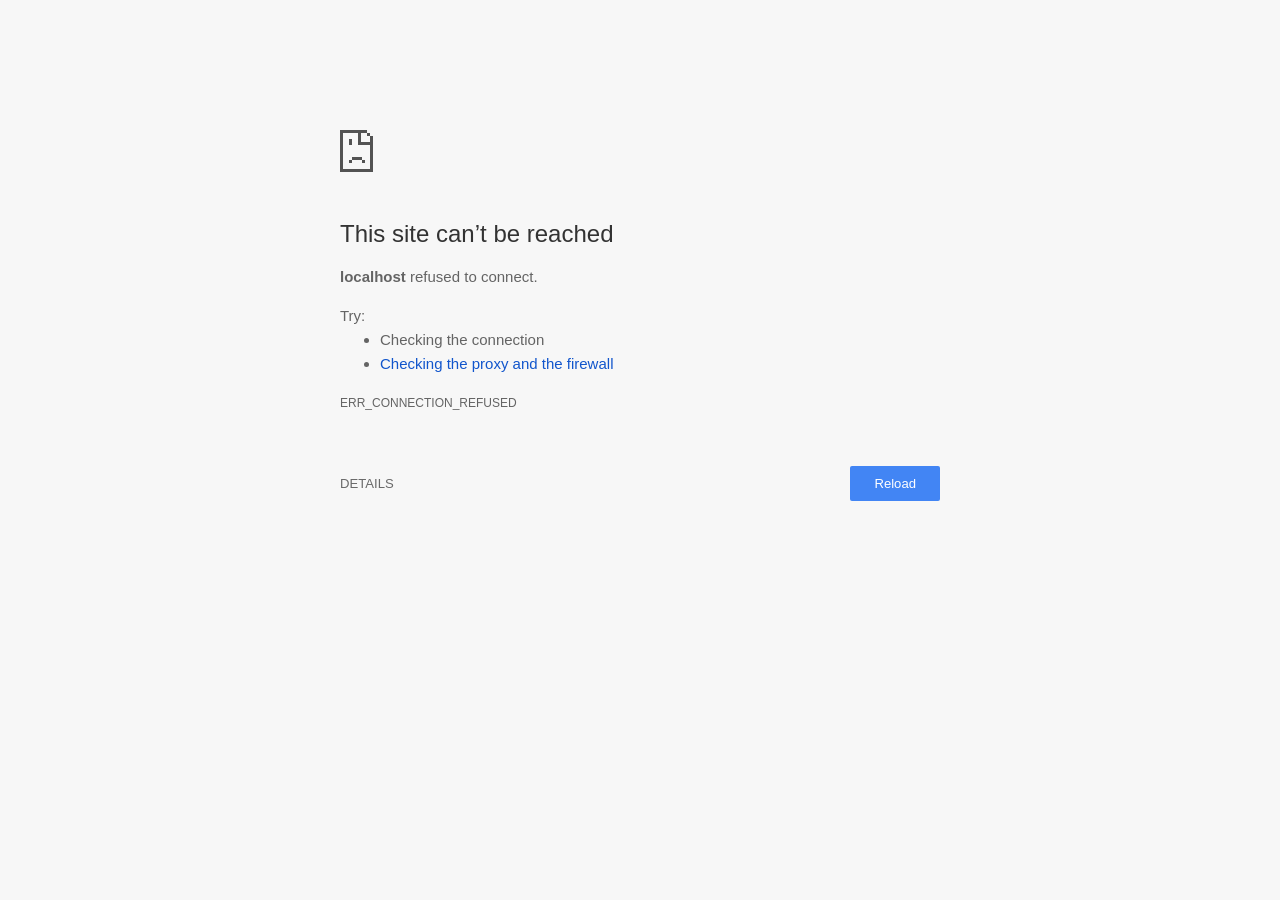
<file: moviepic/localhost.htm>
<!DOCTYPE html>
<!-- saved from url=(0028)data:text/html,chromewebdata -->
<html i18n-values="dir:textdirection;lang:language" dir="ltr" lang="en" i18n-processed=""><head><meta http-equiv="Content-Type" content="text/html; charset=UTF-8">
  
  <meta name="viewport" content="width=device-width, initial-scale=1.0,
                                 maximum-scale=1.0, user-scalable=no">
  <title i18n-content="title">localhost</title>
  <style>/* Copyright 2014 The Chromium Authors. All rights reserved.
   Use of this source code is governed by a BSD-style license that can be
   found in the LICENSE file. */

a {
  color: #585858;
}

.bad-clock .icon {
  background-image: -webkit-image-set(
      url([data-uri]) 1x,
      url([data-uri]) 2x);
}

body {
  background-color: #f7f7f7;
  color: #646464;
}

body.safe-browsing {
  background-color: rgb(206, 52, 38);
  color: white;
}

button {
  -webkit-user-select: none;
  background: rgb(66, 133, 244);
  border: 0;
  border-radius: 2px;
  box-sizing: border-box;
  color: #fff;
  cursor: pointer;
  float: right;
  font-size: .875em;
  margin: 0;
  padding: 10px 24px;
  transition: box-shadow 200ms cubic-bezier(0.4, 0, 0.2, 1);
}

[dir='rtl'] button {
  float: left;
}

button:active {
  background: rgb(50, 102, 213);
  outline: 0;
}

button:hover {
  box-shadow: 0 1px 3px rgba(0, 0, 0, .50);
}

#debugging {
  display: inline;
  overflow: auto;
}

.debugging-content {
  line-height: 1em;
  margin-bottom: 0;
  margin-top: 1em;
}

.debugging-content-fixed-width {
  display: block;
  font-family: monospace;
  font-size: 1.2em;
  margin-top: 0.5em;
}

.debugging-title {
  font-weight: bold;
}

#details {
  color: #696969;
  margin: 45px 0 50px;
}

#details p:not(:first-of-type) {
  margin-top: 20px;
}

#details-button {
  background: inherit;
  border: 0;
  float: none;
  margin: 0;
  padding: 10px 0;
  text-transform: uppercase;
}

#details-button:hover {
  box-shadow: inherit;
  text-decoration: underline;
}

.error-code {
  color: #646464;
  display: inline;
  font-size: .86667em;
  margin-top: 15px;
  opacity: 1;
  text-transform: uppercase;
}

#error-debugging-info {
  font-size: 0.8em;
}

h1 {
  color: #333;
  font-size: 1.6em;
  font-weight: normal;
  line-height: 1.25em;
  margin-bottom: 16px;
}

h2 {
  font-size: 1.2em;
  font-weight: normal;
}

.hidden {
  display: none;
}

html {
  -webkit-text-size-adjust: 100%;
  font-size: 125%;
}

.icon {
  background-repeat: no-repeat;
  background-size: 100%;
  height: 72px;
  margin: 0 0 40px;
  width: 72px;
}

input[type=checkbox] {
  opacity: 0;
}

input[type=checkbox]:focus ~ .checkbox {
  outline: -webkit-focus-ring-color auto 5px;
}

.interstitial-wrapper {
  box-sizing: border-box;
  font-size: 1em;
  line-height: 1.6em;
  margin: 100px auto 0;
  max-width: 600px;
  width: 100%;
}

#main-message > p {
  display: inline;
}

#extended-reporting-opt-in {
  font-size: .875em;
  margin-top: 39px;
}

#extended-reporting-opt-in label {
  position: relative;
  display: flex;
  align-items: flex-start;
}

.nav-wrapper {
  margin-top: 51px;
}

.nav-wrapper::after {
  clear: both;
  content: '';
  display: table;
  width: 100%;
}

.safe-browsing :-webkit-any(
    a, #details, #details-button, h1, h2, p, .small-link) {
  color: white;
}

.safe-browsing button {
  background-color: rgba(255, 255, 255, .15);
}

.safe-browsing button:active {
  background-color: rgba(255, 255, 255, .25);
}

.safe-browsing button:hover {
  box-shadow: 0 2px 3px rgba(0, 0, 0, .5);
}

.safe-browsing .error-code {
  display: none;
}

.safe-browsing .new-icons {
  background-image: -webkit-image-set(
      url([data-uri]) 1x,
      url([data-uri]) 2x);
}

.safe-browsing .old-icons {
  background-image: -webkit-image-set(
      url([data-uri]) 1x,
      url([data-uri]) 2x);
}

.small-link {
  color: #696969;
  font-size: .875em;
}

.ssl .new-icons {
  background-image: -webkit-image-set(
      url([data-uri]) 1x,
      url([data-uri]) 2x);
}

.ssl .old-icons {
  background-image: -webkit-image-set(
      url([data-uri]) 1x,
      url([data-uri]) 2x);
}

.captive-portal .icon {
  background-image: -webkit-image-set(
      url([data-uri]) 1x,
      url([data-uri]) 2x);
}

.checkboxes {
  flex: 0 0 24px;
}

.checkbox {
  background: transparent;
  border: 1px solid white;
  border-radius: 2px;
  display: block;
  height: 14px;
  left: 0;
  position: absolute;
  right: 0;
  top: 3px;
  width: 14px;
}

.checkbox::before {
  background: transparent;
  border: 2px solid white;
  border-right-width: 0;
  border-top-width: 0;
  content: '';
  height: 4px;
  left: 2px;
  opacity: 0;
  position: absolute;
  top: 3px;
  transform: rotate(-45deg);
  width: 9px;
}

.ssl-opt-in .checkbox {
  border-color: #696969;
}

.ssl-opt-in .checkbox::before {
  border-color: #696969;
}

input[type=checkbox]:checked ~ .checkbox::before {
  opacity: 1;
}

@media (max-width: 700px) {
  .interstitial-wrapper {
    padding: 0 10%;
  }

  #error-debugging-info {
    overflow: auto;
  }
}

@media (max-height: 600px) {
  .error-code {
    margin-top: 10px;
  }
}

@media (max-width: 420px) {
  button,
  [dir='rtl'] button,
  .small-link {
    float: none;
    font-size: .825em;
    font-weight: 400;
    margin: 0;
    text-transform: uppercase;
    width: 100%;
  }

  #details {
    margin: 20px 0 20px 0;
  }

  #details p:not(:first-of-type) {
    margin-top: 10px;
  }

  #details-button {
    display: block;
    margin-top: 20px;
    text-align: center;
    width: 100%;
  }

  .interstitial-wrapper {
    padding: 0 5%;
  }

  #extended-reporting-opt-in {
    margin-top: 24px;
  }

  .nav-wrapper {
    margin-top: 30px;
  }
}

/**
 * Mobile specific styling.
 * Navigation buttons are anchored to the bottom of the screen.
 * Details message replaces the top content in its own scrollable area.
 */

@media (max-width: 420px) and (max-height: 736px) and (orientation: portrait) {
  #details-button {
    border: 0;
    margin: 8px 0 0;
  }

  .secondary-button {
    -webkit-margin-end: 0;
    margin-top: 16px;
  }
}

/* Fixed nav. */
@media (min-width: 240px) and (max-width: 420px) and
       (min-height: 401px) and (max-height: 736px) and (orientation:portrait),
       (min-width: 421px) and (max-width: 736px) and (min-height: 240px) and
       (max-height: 420px) and (orientation:landscape) {
  body .nav-wrapper {
    background: #f7f7f7;
    bottom: 0;
    box-shadow: 0 -22px 40px rgb(247, 247, 247);
    left: 0;
    margin: 0;
    max-width: 736px;
    padding-left: 24px;
    padding-right: 24px;
    position: fixed;
    z-index: 1;
  }

  body.safe-browsing .nav-wrapper {
    background: rgb(206, 52, 38);
    box-shadow: 0 -22px 40px rgb(206, 52, 38);
  }

  .interstitial-wrapper {
    max-width: 736px;
  }

  #details,
  #main-content {
    padding-bottom: 40px;
  }
}

@media (max-width: 420px) and (max-height: 736px) and (orientation: portrait),
       (max-width: 736px) and (max-height: 420px) and (orientation: landscape) {
  body {
    margin: 0 auto;
  }

  button,
  [dir='rtl'] button,
  button.small-link {
    font-family: Roboto-Regular,Helvetica;
    font-size: .933em;
    font-weight: 600;
    margin: 6px 0;
    text-transform: uppercase;
  }

  .nav-wrapper {
    box-sizing: border-box;
    padding-bottom: 8px;
    width: 100%;
  }

  .error-code {
    margin-top: 0;
  }

  #details {
    box-sizing: border-box;
    height: auto;
    margin: 0;
    opacity: 1;
    transition: opacity 250ms cubic-bezier(0.4, 0, 0.2, 1);
  }

  #details.hidden,
  #main-content.hidden {
    display: block;
    height: 0;
    opacity: 0;
    overflow: hidden;
    transition: none;
  }

  #details-button {
    padding-bottom: 16px;
    padding-top: 16px;
  }

  h1 {
    font-size: 1.5em;
    margin-bottom: 8px;
  }

  .icon {
    margin-bottom: 12px;
  }

  .interstitial-wrapper {
    box-sizing: border-box;
    margin: 24px auto 12px;
    padding: 0 24px;
    position: relative;
  }

  .interstitial-wrapper p {
    font-size: .95em;
    line-height: 1.61em;
    margin-top: 8px;
  }

  #main-content {
    margin: 0;
    transition: opacity 100ms cubic-bezier(0.4, 0, 0.2, 1);
  }

  .small-link {
    border: 0;
  }

  .suggested-left > #control-buttons,
  .suggested-right > #control-buttons {
    float: none;
    margin: 0;
  }
}

@media (min-height: 400px) and (orientation:portrait) {
  .interstitial-wrapper {
    margin-bottom: 145px;
  }
}

@media (min-height: 299px) and (orientation:portrait) {
  .nav-wrapper {
    padding-bottom: 16px;
  }
}

@media (min-height: 405px) and (max-height: 736px) and
       (max-width: 420px) and (orientation:portrait) {
  .icon {
    margin-bottom: 24px;
  }

  .interstitial-wrapper {
    margin-top: 64px;
  }
}

@media (min-height: 480px) and (max-width: 420px) and
       (max-height: 736px) and (orientation: portrait),
       (min-height: 338px) and (max-height: 420px) and (max-width: 736px) and
       (orientation: landscape) {
  .icon {
    margin-bottom: 24px;
  }

  .nav-wrapper {
    padding-bottom: 24px;
  }
}

@media (min-height: 500px) and (max-width: 414px) and (orientation: portrait) {
  .interstitial-wrapper {
    margin-top: 96px;
  }
}

/* Phablet sizing */
@media (min-width: 375px) and (min-height: 641px) and (max-height: 736px) and
       (max-width: 414px) and (orientation: portrait) {
  button,
  [dir='rtl'] button,
  .small-link {
    font-size: 1em;
    padding-bottom: 12px;
    padding-top: 12px;
  }

  body:not(.offline) .icon {
    height: 80px;
    width: 80px;
  }

  #details-button {
    margin-top: 28px;
  }

  h1 {
    font-size: 1.7em;
  }

  .icon {
    margin-bottom: 28px;
  }

  .interstitial-wrapper {
    padding: 28px;
  }

  .interstitial-wrapper p {
    font-size: 1.05em;
  }

  .nav-wrapper {
    padding: 28px;
  }
}

@media (min-width: 420px) and (max-width: 736px) and
       (min-height: 240px) and (max-height: 298px) and
       (orientation:landscape) {
  body:not(.offline) .icon {
    height: 50px;
    width: 50px;
  }

  .icon {
    padding-top: 0;
  }

  .interstitial-wrapper {
    margin-top: 16px;
  }

  .nav-wrapper {
    padding: 0 24px 8px;
  }
}

@media (min-width: 420px) and (max-width: 736px) and
       (min-height: 240px) and (max-height: 420px) and
       (orientation:landscape) {
  #details-button {
    margin: 0;
  }

  .interstitial-wrapper {
    margin-bottom: 70px;
  }

  .nav-wrapper {
    margin-top: 0;
  }

  #extended-reporting-opt-in {
    margin-top: 0;
  }
}

/* Phablet landscape */
@media (min-width: 680px) and (max-height: 414px) {
  .interstitial-wrapper {
    margin: 24px auto;
  }

  .nav-wrapper {
    margin: 16px auto 0;
  }
}

@media (max-height: 240px) and (orientation: landscape),
       (max-height: 480px) and (orientation: portrait),
       (max-width: 419px) and (max-height: 323px) {
  body:not(.offline) .icon {
    height: 56px;
    width: 56px;
  }

  .icon {
    margin-bottom: 16px;
  }
}

/* Small mobile screens. No fixed nav. */
@media (max-height: 400px) and (orientation: portrait),
       (max-height: 239px) and (orientation: landscape),
       (max-width: 419px) and (max-height: 399px) {
  .interstitial-wrapper {
    display: flex;
    flex-direction: column;
    margin-bottom: 0;
  }

  #details {
    flex: 1 1 auto;
    order: 0;
  }

  #main-content {
    flex: 1 1 auto;
    order: 0;
  }

  .nav-wrapper {
    flex: 0 1 auto;
    margin-top: 8px;
    order: 1;
    padding-left: 0;
    padding-right: 0;
    position: relative;
    width: 100%;
  }
}

@media (max-width: 239px) and (orientation: portrait) {
  .nav-wrapper {
    padding-left: 0;
    padding-right: 0;
  }
}
</style>
  <style>/* Copyright 2013 The Chromium Authors. All rights reserved.
 * Use of this source code is governed by a BSD-style license that can be
 * found in the LICENSE file. */

/* Don't use the main frame div when the error is in a subframe. */
html[subframe] #main-frame-error {
  display: none;
}

/* Don't use the subframe error div when the error is in a main frame. */
html:not([subframe]) #sub-frame-error {
  display: none;
}

#diagnose-button {
  -webkit-margin-start: 0;
  float: none;
  margin-bottom: 10px;
  margin-top: 20px;
}

h1 {
  margin-top: 0;
  word-wrap: break-word;
}

h1 span {
  font-weight: 500;
}

h2 {
  color: #666;
  font-size: 1.2em;
  font-weight: normal;
  margin: 10px 0;
}

a {
  color: rgb(17, 85, 204);
  text-decoration: none;
}

.icon {
  -webkit-user-select: none;
  display: inline-block;
}

.icon-generic {
  /**
   * Can't access chrome://theme/IDR_ERROR_NETWORK_GENERIC from an untrusted
   * renderer process, so embed the resource manually.
   */
  content: -webkit-image-set(
      url([data-uri]) 1x,
      url([data-uri]) 2x);
}

.icon-offline {
  content: -webkit-image-set(
      url([data-uri]) 1x,
      url([data-uri]) 2x);
  position: relative;
}

.icon-disabled {
  content: -webkit-image-set(
      url([data-uri]) 1x,
      url([data-uri]) 2x);
  width: 112px;
}

.error-code {
  display: block;
  font-size: .8em;
}

#content-top {
  margin: 20px;
}

#help-box-inner {
  background-color: #f9f9f9;
  border-top: 1px solid #EEE;
  color: #444;
  padding: 20px;
  text-align: start;
}

.hidden {
  display: none;
}

#suggestion {
  margin-top: 15px;
}

#suggestions-list p {
  -webkit-margin-after: 0;
}

#suggestions-list ul {
  margin-top: 0;
}

.single-suggestion {
  list-style-type: none;
  padding-left: 0;
}

#short-suggestion {
  margin-top: 5px;
}

#sub-frame-error-details {

  color: #8F8F8F;
/* Not done on mobile for performance reasons. */
  text-shadow: 0 1px 0 rgba(255,255,255,0.3);
}

[jscontent=hostName],
[jscontent=failedUrl] {
  overflow-wrap: break-word;
}

#search-container {
  /* Prevents a space between controls. */
  display: flex;
  margin-top: 20px;
}

#search-box {
  border: 1px solid #cdcdcd;
  flex-grow: 1;
  font-size: 1em;
  height: 26px;
  margin-right: 0;
  padding: 1px 9px;
}

#search-box:focus {
  border: 1px solid rgb(93, 154, 255);
  outline: none;
}

#search-button {
  border: none;
  border-bottom-left-radius: 0;
  border-top-left-radius: 0;
  box-shadow: none;
  display: flex;
  height: 30px;
  margin: 0;
  padding: 0;
  width: 60px;
}

#search-image {
  content:
      -webkit-image-set(
          url([data-uri]) 1x,
          url([data-uri]) 2x);
  margin: auto;
}

.secondary-button {
  -webkit-margin-end: 16px;
  background: #d9d9d9;
  color: #696969;
}

.snackbar {
  background: #323232;
  border-radius: 2px;
  bottom: 24px;
  box-sizing: border-box;
  color: #fff;
  font-size: .87em;
  left: 24px;
  max-width: 568px;
  min-width: 288px;
  opacity: 0;
  padding: 16px 24px 12px;
  position: fixed;
  transform: translateY(90px);
  will-change: opacity, transform;
  z-index: 999;
}

.snackbar-show {
  -webkit-animation:
    show-snackbar .25s cubic-bezier(0.0, 0.0, 0.2, 1) forwards,
    hide-snackbar .25s cubic-bezier(0.4, 0.0, 1, 1) forwards 5s;
}

@-webkit-keyframes show-snackbar {
  100% {
    opacity: 1;
    transform: translateY(0);
  }
}

@-webkit-keyframes hide-snackbar {
  0% {
    opacity: 1;
    transform: translateY(0);
  }
  100% {
    opacity: 0;
    transform: translateY(90px);
  }
}

.suggestions {
  margin-top: 18px;
}

.suggestion-header {
  font-weight: bold;
  margin-bottom: 4px;
}

.suggestion-body {
  color: #777;
}

/* Increase line height at higher resolutions. */
@media (min-width: 641px) and (min-height: 641px) {
  #help-box-inner {
    line-height: 18px;
  }
}

/* Decrease padding at low sizes. */
@media (max-width: 640px), (max-height: 640px) {
  h1 {
    margin: 0 0 15px;
  }
  #content-top {
    margin: 15px;
  }
  #help-box-inner {
    padding: 20px;
  }
  .suggestions {
    margin-top: 10px;
  }
  .suggestion-header {
    margin-bottom: 0;
  }
}

/* Don't allow overflow when in a subframe. */
html[subframe] body {
  overflow: hidden;
}

#sub-frame-error {
  -webkit-align-items: center;
  background-color: #DDD;
  display: -webkit-flex;
  -webkit-flex-flow: column;
  height: 100%;
  -webkit-justify-content: center;
  left: 0;
  position: absolute;
  text-align: center;
  top: 0;
  transition: background-color .2s ease-in-out;
  width: 100%;
}

#sub-frame-error:hover {
  background-color: #EEE;
}

#sub-frame-error .icon-generic {
  margin: 0 0 16px;
}

#sub-frame-error-details {
  margin: 0 10px;
  text-align: center;
  visibility: hidden;
}

/* Show details only when hovering. */
#sub-frame-error:hover #sub-frame-error-details {
  visibility: visible;
}

/* If the iframe is too small, always hide the error code. */
/* TODO(mmenke): See if overflow: no-display works better, once supported. */
@media (max-width: 200px), (max-height: 95px) {
  #sub-frame-error-details {
    display: none;
  }
}

/* Adjust icon for small embedded frames in apps. */
@media (max-height: 100px) {
  #sub-frame-error .icon-generic {
    height: auto;
    margin: 0;
    padding-top: 0;
    width: 25px;
  }
}

/* details-button is special; it's a <button> element that looks like a link. */
#details-button {
  box-shadow: none;
  min-width: 0;
}

/* Styles for platform dependent separation of controls and details button. */
.suggested-left > #control-buttons,
.suggested-left #stale-load-button,
.suggested-right > #details-button {
  float: left;
}

.suggested-right > #control-buttons,
.suggested-right #stale-load-button,
.suggested-left > #details-button {
  float: right;
}

.suggested-left .secondary-button {
  -webkit-margin-end: 0px;
  -webkit-margin-start: 16px;
}

#details-button.singular {
  float: none;
}

/* download-button shows both icon and text. */
#download-button {
  box-shadow: none;
  position: relative;
}

#download-button:before {
  -webkit-margin-end: 4px;
  background: -webkit-image-set(
      url([data-uri]) 1x,
      url([data-uri]) 2x)
    no-repeat;
  content: '';
  display: inline-block;
  width: 24px;
  height: 24px;
  vertical-align: middle;
}

#download-button:disabled {
  background: rgb(180, 206, 249);
  color: rgb(255, 255, 255);
}

#buttons::after {
  clear: both;
  content: '';
  display: block;
  width: 100%;
}

/* Offline page */
.offline {
  transition: -webkit-filter 1.5s cubic-bezier(0.65, 0.05, 0.36, 1),
              background-color 1.5s cubic-bezier(0.65, 0.05, 0.36, 1);
  will-change: -webkit-filter, background-color;
}

.offline #main-message > p {
  display: none;
}

.offline.inverted {
  -webkit-filter: invert(100%);
  background-color: #000;
}

.offline .interstitial-wrapper {
  color: #2b2b2b;
  font-size: 1em;
  line-height: 1.55;
  margin: 0 auto;
  max-width: 600px;
  padding-top: 100px;
  width: 100%;
}

.offline .runner-container {
  height: 150px;
  max-width: 600px;
  overflow: hidden;
  position: absolute;
  top: 35px;
  width: 44px;
}

.offline .runner-canvas {
  height: 150px;
  max-width: 600px;
  opacity: 1;
  overflow: hidden;
  position: absolute;
  top: 0;
  z-index: 2;
}

.offline .controller {
  background: rgba(247,247,247, .1);
  height: 100vh;
  left: 0;
  position: absolute;
  top: 0;
  width: 100vw;
  z-index: 1;
}

#offline-resources {
  display: none;
}

@media (max-width: 420px) {
  .suggested-left > #control-buttons,
  .suggested-right > #control-buttons {
    float: none;
  }

  .snackbar {
    left: 0;
    bottom: 0;
    width: 100%;
    border-radius: 0;
  }
}

@media (max-height: 350px) {
  h1 {
    margin: 0 0 15px;
  }

  .icon-offline {
    margin: 0 0 10px;
  }

  .interstitial-wrapper {
    margin-top: 5%;
  }

  .nav-wrapper {
    margin-top: 30px;
  }
}

@media (min-width: 600px) and (max-width: 736px) and (orientation: landscape) {
  .offline .interstitial-wrapper {
    margin-left: 0;
    margin-right: 0;
  }
}

@media (min-width: 420px) and (max-width: 736px) and
       (min-height: 240px) and (max-height: 420px) and
       (orientation:landscape) {
  .interstitial-wrapper {
    margin-bottom: 100px;
  }
}

@media (min-height: 240px) and (orientation: landscape) {
  .offline .interstitial-wrapper {
    margin-bottom: 90px;
  }

  .icon-offline {
    margin-bottom: 20px;
  }
}

@media (max-height: 320px) and (orientation: landscape) {
  .icon-offline {
    margin-bottom: 0;
  }

  .offline .runner-container {
    top: 10px;
  }
}

@media (max-width: 240px) {
  button {
    padding-left: 12px;
    padding-right: 12px;
  }

  .interstitial-wrapper {
    overflow: inherit;
    padding: 0 8px;
  }
}

@media (max-width: 120px) {
  button {
    width: auto;
  }
}
</style>
  <script>// Copyright 2015 The Chromium Authors. All rights reserved.
// Use of this source code is governed by a BSD-style license that can be
// found in the LICENSE file.

var mobileNav = false;

/**
 * For small screen mobile the navigation buttons are moved
 * below the advanced text.
 */
function onResize() {
  var helpOuterBox = document.querySelector('#details');
  var mainContent = document.querySelector('#main-content');
  var mediaQuery = '(min-width: 240px) and (max-width: 420px) and ' +
      '(max-height: 736px) and (min-height: 401px) and ' +
      '(orientation: portrait), (max-width: 736px) and ' +
      '(max-height: 420px) and (min-height: 240px) and ' +
      '(min-width: 421px) and (orientation: landscape)';

  var detailsHidden = helpOuterBox.classList.contains('hidden');
  var runnerContainer = document.querySelector('.runner-container');

  // Check for change in nav status.
  if (mobileNav != window.matchMedia(mediaQuery).matches) {
    mobileNav = !mobileNav;

    // Handle showing the top content / details sections according to state.
    if (mobileNav) {
      mainContent.classList.toggle('hidden', !detailsHidden);
      helpOuterBox.classList.toggle('hidden', detailsHidden);
      if (runnerContainer) {
        runnerContainer.classList.toggle('hidden', !detailsHidden);
      }
    } else if (!detailsHidden) {
      // Non mobile nav with visible details.
      mainContent.classList.remove('hidden');
      helpOuterBox.classList.remove('hidden');
      if (runnerContainer) {
        runnerContainer.classList.remove('hidden');
      }
    }
  }
}

function setupMobileNav() {
  window.addEventListener('resize', onResize);
  onResize();
}

document.addEventListener('DOMContentLoaded', setupMobileNav);
</script>
  <script>// Copyright 2013 The Chromium Authors. All rights reserved.
// Use of this source code is governed by a BSD-style license that can be
// found in the LICENSE file.

function toggleHelpBox() {
  var helpBoxOuter = document.getElementById('details');
  helpBoxOuter.classList.toggle('hidden');
  var detailsButton = document.getElementById('details-button');
  if (helpBoxOuter.classList.contains('hidden'))
    detailsButton.innerText = detailsButton.detailsText;
  else
    detailsButton.innerText = detailsButton.hideDetailsText;

  // Details appears over the main content on small screens.
  if (mobileNav) {
    document.getElementById('main-content').classList.toggle('hidden');
    var runnerContainer = document.querySelector('.runner-container');
    if (runnerContainer) {
      runnerContainer.classList.toggle('hidden');
    }
  }
}

function diagnoseErrors() {
if (window.errorPageController)
      errorPageController.diagnoseErrorsButtonClick();

}

// Subframes use a different layout but the same html file.  This is to make it
// easier to support platforms that load the error page via different
// mechanisms (Currently just iOS).
if (window.top.location != window.location)
  document.documentElement.setAttribute('subframe', '');

// Re-renders the error page using |strings| as the dictionary of values.
// Used by NetErrorTabHelper to update DNS error pages with probe results.
function updateForDnsProbe(strings) {
  var context = new JsEvalContext(strings);
  jstProcess(context, document.getElementById('t'));
}

// Given the classList property of an element, adds an icon class to the list
// and removes the previously-
function updateIconClass(classList, newClass) {
  var oldClass;

  if (classList.hasOwnProperty('last_icon_class')) {
    oldClass = classList['last_icon_class'];
    if (oldClass == newClass)
      return;
  }

  classList.add(newClass);
  if (oldClass !== undefined)
    classList.remove(oldClass);

  classList['last_icon_class'] = newClass;

  if (newClass == 'icon-offline') {
    document.body.classList.add('offline');
    new Runner('.interstitial-wrapper');
  } else {
    document.body.classList.add('neterror');
  }
}

// Does a search using |baseSearchUrl| and the text in the search box.
function search(baseSearchUrl) {
  var searchTextNode = document.getElementById('search-box');
  document.location = baseSearchUrl + searchTextNode.value;
  return false;
}

// Use to track clicks on elements generated by the navigation correction
// service.  If |trackingId| is negative, the element does not come from the
// correction service.
function trackClick(trackingId) {
  // This can't be done with XHRs because XHRs are cancelled on navigation
  // start, and because these are cross-site requests.
  if (trackingId >= 0 && errorPageController)
    errorPageController.trackClick(trackingId);
}

// Called when an <a> tag generated by the navigation correction service is
// clicked.  Separate function from trackClick so the resources don't have to
// be updated if new data is added to jstdata.
function linkClicked(jstdata) {
  trackClick(jstdata.trackingId);
}

// Implements button clicks.  This function is needed during the transition
// between implementing these in trunk chromium and implementing them in
// iOS.
function reloadButtonClick(url) {
  if (window.errorPageController) {
    errorPageController.reloadButtonClick();
  } else {
    location = url;
  }
}

function showSavedCopyButtonClick() {
  if (window.errorPageController) {
    errorPageController.showSavedCopyButtonClick();
  }
}

function downloadButtonClick() {
  if (window.errorPageController) {
    errorPageController.downloadButtonClick();
    var downloadButton = document.getElementById('download-button');
    downloadButton.disabled = true;
    downloadButton.textContent = downloadButton.disabledText;
  }
}

function detailsButtonClick() {
  if (window.errorPageController)
    errorPageController.detailsButtonClick();
}

/**
 * Replace the reload button with the Google cached copy suggestion.
 */
function setUpCachedButton(buttonStrings) {
  var reloadButton = document.getElementById('reload-button');

  reloadButton.textContent = buttonStrings.msg;
  var url = buttonStrings.cacheUrl;
  var trackingId = buttonStrings.trackingId;
  reloadButton.onclick = function(e) {
    e.preventDefault();
    trackClick(trackingId);
    if (window.errorPageController) {
      errorPageController.trackCachedCopyButtonClick();
    }
    location = url;
  };
  reloadButton.style.display = '';
  document.getElementById('control-buttons').hidden = false;
}

var primaryControlOnLeft = true;
primaryControlOnLeft = false;

function onDocumentLoad() {
  var controlButtonDiv = document.getElementById('control-buttons');
  var reloadButton = document.getElementById('reload-button');
  var detailsButton = document.getElementById('details-button');
  var showSavedCopyButton = document.getElementById('show-saved-copy-button');
  var downloadButton = document.getElementById('download-button');

  var reloadButtonVisible = loadTimeData.valueExists('reloadButton') &&
      loadTimeData.getValue('reloadButton').msg;
  var showSavedCopyButtonVisible =
      loadTimeData.valueExists('showSavedCopyButton') &&
      loadTimeData.getValue('showSavedCopyButton').msg;
  var downloadButtonVisible =
      loadTimeData.valueExists('downloadButton') &&
      loadTimeData.getValue('downloadButton').msg;

  var primaryButton, secondaryButton;
  if (showSavedCopyButton.primary) {
    primaryButton = showSavedCopyButton;
    secondaryButton = reloadButton;
  } else {
    primaryButton = reloadButton;
    secondaryButton = showSavedCopyButton;
  }

  // Sets up the proper button layout for the current platform.
  if (primaryControlOnLeft) {
    buttons.classList.add('suggested-left');
    controlButtonDiv.insertBefore(secondaryButton, primaryButton);
  } else {
    buttons.classList.add('suggested-right');
    controlButtonDiv.insertBefore(primaryButton, secondaryButton);
  }

  // Check for Google cached copy suggestion.
  if (loadTimeData.valueExists('cacheButton')) {
    setUpCachedButton(loadTimeData.getValue('cacheButton'));
  }

  if (reloadButton.style.display == 'none' &&
      showSavedCopyButton.style.display == 'none' &&
      downloadButton.style.display == 'none') {
    detailsButton.classList.add('singular');
  }

  // Show control buttons.
  if (reloadButtonVisible || showSavedCopyButtonVisible ||
      downloadButtonVisible) {
    controlButtonDiv.hidden = false;

    // Set the secondary button state in the cases of two call to actions.
    if ((reloadButtonVisible || downloadButtonVisible) &&
        showSavedCopyButtonVisible) {
      secondaryButton.classList.add('secondary-button');
    }
  }
}

document.addEventListener('DOMContentLoaded', onDocumentLoad);
</script>
  <script>// Copyright (c) 2014 The Chromium Authors. All rights reserved.
// Use of this source code is governed by a BSD-style license that can be
// found in the LICENSE file.
(function() {
'use strict';
/**
 * T-Rex runner.
 * @param {string} outerContainerId Outer containing element id.
 * @param {Object} opt_config
 * @constructor
 * @export
 */
function Runner(outerContainerId, opt_config) {
  // Singleton
  if (Runner.instance_) {
    return Runner.instance_;
  }
  Runner.instance_ = this;

  this.outerContainerEl = document.querySelector(outerContainerId);
  this.containerEl = null;
  this.snackbarEl = null;
  this.detailsButton = this.outerContainerEl.querySelector('#details-button');

  this.config = opt_config || Runner.config;

  this.dimensions = Runner.defaultDimensions;

  this.canvas = null;
  this.canvasCtx = null;

  this.tRex = null;

  this.distanceMeter = null;
  this.distanceRan = 0;

  this.highestScore = 0;

  this.time = 0;
  this.runningTime = 0;
  this.msPerFrame = 1000 / FPS;
  this.currentSpeed = this.config.SPEED;

  this.obstacles = [];

  this.activated = false; // Whether the easter egg has been activated.
  this.playing = false; // Whether the game is currently in play state.
  this.crashed = false;
  this.paused = false;
  this.inverted = false;
  this.invertTimer = 0;
  this.resizeTimerId_ = null;

  this.playCount = 0;

  // Sound FX.
  this.audioBuffer = null;
  this.soundFx = {};

  // Global web audio context for playing sounds.
  this.audioContext = null;

  // Images.
  this.images = {};
  this.imagesLoaded = 0;

  if (this.isDisabled()) {
    this.setupDisabledRunner();
  } else {
    this.loadImages();
  }
}
window['Runner'] = Runner;


/**
 * Default game width.
 * @const
 */
var DEFAULT_WIDTH = 600;

/**
 * Frames per second.
 * @const
 */
var FPS = 60;

/** @const */
var IS_HIDPI = window.devicePixelRatio > 1;

/** @const */
var IS_IOS = window.navigator.userAgent.indexOf('CriOS') > -1 ||
    window.navigator.userAgent == 'UIWebViewForStaticFileContent';

/** @const */
var IS_MOBILE = window.navigator.userAgent.indexOf('Mobi') > -1 || IS_IOS;

/** @const */
var IS_TOUCH_ENABLED = 'ontouchstart' in window;

/**
 * Default game configuration.
 * @enum {number}
 */
Runner.config = {
  ACCELERATION: 0.001,
  BG_CLOUD_SPEED: 0.2,
  BOTTOM_PAD: 10,
  CLEAR_TIME: 3000,
  CLOUD_FREQUENCY: 0.5,
  GAMEOVER_CLEAR_TIME: 750,
  GAP_COEFFICIENT: 0.6,
  GRAVITY: 0.6,
  INITIAL_JUMP_VELOCITY: 12,
  INVERT_FADE_DURATION: 12000,
  INVERT_DISTANCE: 700,
  MAX_BLINK_COUNT: 3,
  MAX_CLOUDS: 6,
  MAX_OBSTACLE_LENGTH: 3,
  MAX_OBSTACLE_DUPLICATION: 2,
  MAX_SPEED: 13,
  MIN_JUMP_HEIGHT: 35,
  MOBILE_SPEED_COEFFICIENT: 1.2,
  RESOURCE_TEMPLATE_ID: 'audio-resources',
  SPEED: 6,
  SPEED_DROP_COEFFICIENT: 3
};


/**
 * Default dimensions.
 * @enum {string}
 */
Runner.defaultDimensions = {
  WIDTH: DEFAULT_WIDTH,
  HEIGHT: 150
};


/**
 * CSS class names.
 * @enum {string}
 */
Runner.classes = {
  CANVAS: 'runner-canvas',
  CONTAINER: 'runner-container',
  CRASHED: 'crashed',
  ICON: 'icon-offline',
  INVERTED: 'inverted',
  SNACKBAR: 'snackbar',
  SNACKBAR_SHOW: 'snackbar-show',
  TOUCH_CONTROLLER: 'controller'
};


/**
 * Sprite definition layout of the spritesheet.
 * @enum {Object}
 */
Runner.spriteDefinition = {
  LDPI: {
    CACTUS_LARGE: {x: 332, y: 2},
    CACTUS_SMALL: {x: 228, y: 2},
    CLOUD: {x: 86, y: 2},
    HORIZON: {x: 2, y: 54},
    MOON: {x: 484, y: 2},
    PTERODACTYL: {x: 134, y: 2},
    RESTART: {x: 2, y: 2},
    TEXT_SPRITE: {x: 655, y: 2},
    TREX: {x: 848, y: 2},
    STAR: {x: 645, y: 2}
  },
  HDPI: {
    CACTUS_LARGE: {x: 652, y: 2},
    CACTUS_SMALL: {x: 446, y: 2},
    CLOUD: {x: 166, y: 2},
    HORIZON: {x: 2, y: 104},
    MOON: {x: 954, y: 2},
    PTERODACTYL: {x: 260, y: 2},
    RESTART: {x: 2, y: 2},
    TEXT_SPRITE: {x: 1294, y: 2},
    TREX: {x: 1678, y: 2},
    STAR: {x: 1276, y: 2}
  }
};


/**
 * Sound FX. Reference to the ID of the audio tag on interstitial page.
 * @enum {string}
 */
Runner.sounds = {
  BUTTON_PRESS: 'offline-sound-press',
  HIT: 'offline-sound-hit',
  SCORE: 'offline-sound-reached'
};


/**
 * Key code mapping.
 * @enum {Object}
 */
Runner.keycodes = {
  JUMP: {'38': 1, '32': 1},  // Up, spacebar
  DUCK: {'40': 1},  // Down
  RESTART: {'13': 1}  // Enter
};


/**
 * Runner event names.
 * @enum {string}
 */
Runner.events = {
  ANIM_END: 'webkitAnimationEnd',
  CLICK: 'click',
  KEYDOWN: 'keydown',
  KEYUP: 'keyup',
  MOUSEDOWN: 'mousedown',
  MOUSEUP: 'mouseup',
  RESIZE: 'resize',
  TOUCHEND: 'touchend',
  TOUCHSTART: 'touchstart',
  VISIBILITY: 'visibilitychange',
  BLUR: 'blur',
  FOCUS: 'focus',
  LOAD: 'load'
};


Runner.prototype = {
  /**
   * Whether the easter egg has been disabled. CrOS enterprise enrolled devices.
   * @return {boolean}
   */
  isDisabled: function() {
    return loadTimeData && loadTimeData.valueExists('disabledEasterEgg');
  },

  /**
   * For disabled instances, set up a snackbar with the disabled message.
   */
  setupDisabledRunner: function() {
    this.containerEl = document.createElement('div');
    this.containerEl.className = Runner.classes.SNACKBAR;
    this.containerEl.textContent = loadTimeData.getValue('disabledEasterEgg');
    this.outerContainerEl.appendChild(this.containerEl);

    // Show notification when the activation key is pressed.
    document.addEventListener(Runner.events.KEYDOWN, function(e) {
      if (Runner.keycodes.JUMP[e.keyCode]) {
        this.containerEl.classList.add(Runner.classes.SNACKBAR_SHOW);
        document.querySelector('.icon').classList.add('icon-disabled');
      }
    }.bind(this));
  },

  /**
   * Setting individual settings for debugging.
   * @param {string} setting
   * @param {*} value
   */
  updateConfigSetting: function(setting, value) {
    if (setting in this.config && value != undefined) {
      this.config[setting] = value;

      switch (setting) {
        case 'GRAVITY':
        case 'MIN_JUMP_HEIGHT':
        case 'SPEED_DROP_COEFFICIENT':
          this.tRex.config[setting] = value;
          break;
        case 'INITIAL_JUMP_VELOCITY':
          this.tRex.setJumpVelocity(value);
          break;
        case 'SPEED':
          this.setSpeed(value);
          break;
      }
    }
  },

  /**
   * Cache the appropriate image sprite from the page and get the sprite sheet
   * definition.
   */
  loadImages: function() {
    if (IS_HIDPI) {
      Runner.imageSprite = document.getElementById('offline-resources-2x');
      this.spriteDef = Runner.spriteDefinition.HDPI;
    } else {
      Runner.imageSprite = document.getElementById('offline-resources-1x');
      this.spriteDef = Runner.spriteDefinition.LDPI;
    }

    if (Runner.imageSprite.complete) {
      this.init();
    } else {
      // If the images are not yet loaded, add a listener.
      Runner.imageSprite.addEventListener(Runner.events.LOAD,
          this.init.bind(this));
    }
  },

  /**
   * Load and decode base 64 encoded sounds.
   */
  loadSounds: function() {
    if (!IS_IOS) {
      this.audioContext = new AudioContext();

      var resourceTemplate =
          document.getElementById(this.config.RESOURCE_TEMPLATE_ID).content;

      for (var sound in Runner.sounds) {
        var soundSrc =
            resourceTemplate.getElementById(Runner.sounds[sound]).src;
        soundSrc = soundSrc.substr(soundSrc.indexOf(',') + 1);
        var buffer = decodeBase64ToArrayBuffer(soundSrc);

        // Async, so no guarantee of order in array.
        this.audioContext.decodeAudioData(buffer, function(index, audioData) {
            this.soundFx[index] = audioData;
          }.bind(this, sound));
      }
    }
  },

  /**
   * Sets the game speed. Adjust the speed accordingly if on a smaller screen.
   * @param {number} opt_speed
   */
  setSpeed: function(opt_speed) {
    var speed = opt_speed || this.currentSpeed;

    // Reduce the speed on smaller mobile screens.
    if (this.dimensions.WIDTH < DEFAULT_WIDTH) {
      var mobileSpeed = speed * this.dimensions.WIDTH / DEFAULT_WIDTH *
          this.config.MOBILE_SPEED_COEFFICIENT;
      this.currentSpeed = mobileSpeed > speed ? speed : mobileSpeed;
    } else if (opt_speed) {
      this.currentSpeed = opt_speed;
    }
  },

  /**
   * Game initialiser.
   */
  init: function() {
    // Hide the static icon.
    document.querySelector('.' + Runner.classes.ICON).style.visibility =
        'hidden';

    this.adjustDimensions();
    this.setSpeed();

    this.containerEl = document.createElement('div');
    this.containerEl.className = Runner.classes.CONTAINER;

    // Player canvas container.
    this.canvas = createCanvas(this.containerEl, this.dimensions.WIDTH,
        this.dimensions.HEIGHT, Runner.classes.PLAYER);

    this.canvasCtx = this.canvas.getContext('2d');
    this.canvasCtx.fillStyle = '#f7f7f7';
    this.canvasCtx.fill();
    Runner.updateCanvasScaling(this.canvas);

    // Horizon contains clouds, obstacles and the ground.
    this.horizon = new Horizon(this.canvas, this.spriteDef, this.dimensions,
        this.config.GAP_COEFFICIENT);

    // Distance meter
    this.distanceMeter = new DistanceMeter(this.canvas,
          this.spriteDef.TEXT_SPRITE, this.dimensions.WIDTH);

    // Draw t-rex
    this.tRex = new Trex(this.canvas, this.spriteDef.TREX);

    this.outerContainerEl.appendChild(this.containerEl);

    if (IS_MOBILE) {
      this.createTouchController();
    }

    this.startListening();
    this.update();

    window.addEventListener(Runner.events.RESIZE,
        this.debounceResize.bind(this));
  },

  /**
   * Create the touch controller. A div that covers whole screen.
   */
  createTouchController: function() {
    this.touchController = document.createElement('div');
    this.touchController.className = Runner.classes.TOUCH_CONTROLLER;
  },

  /**
   * Debounce the resize event.
   */
  debounceResize: function() {
    if (!this.resizeTimerId_) {
      this.resizeTimerId_ =
          setInterval(this.adjustDimensions.bind(this), 250);
    }
  },

  /**
   * Adjust game space dimensions on resize.
   */
  adjustDimensions: function() {
    clearInterval(this.resizeTimerId_);
    this.resizeTimerId_ = null;

    var boxStyles = window.getComputedStyle(this.outerContainerEl);
    var padding = Number(boxStyles.paddingLeft.substr(0,
        boxStyles.paddingLeft.length - 2));

    this.dimensions.WIDTH = this.outerContainerEl.offsetWidth - padding * 2;

    // Redraw the elements back onto the canvas.
    if (this.canvas) {
      this.canvas.width = this.dimensions.WIDTH;
      this.canvas.height = this.dimensions.HEIGHT;

      Runner.updateCanvasScaling(this.canvas);

      this.distanceMeter.calcXPos(this.dimensions.WIDTH);
      this.clearCanvas();
      this.horizon.update(0, 0, true);
      this.tRex.update(0);

      // Outer container and distance meter.
      if (this.playing || this.crashed || this.paused) {
        this.containerEl.style.width = this.dimensions.WIDTH + 'px';
        this.containerEl.style.height = this.dimensions.HEIGHT + 'px';
        this.distanceMeter.update(0, Math.ceil(this.distanceRan));
        this.stop();
      } else {
        this.tRex.draw(0, 0);
      }

      // Game over panel.
      if (this.crashed && this.gameOverPanel) {
        this.gameOverPanel.updateDimensions(this.dimensions.WIDTH);
        this.gameOverPanel.draw();
      }
    }
  },

  /**
   * Play the game intro.
   * Canvas container width expands out to the full width.
   */
  playIntro: function() {
    if (!this.activated && !this.crashed) {
      this.playingIntro = true;
      this.tRex.playingIntro = true;

      // CSS animation definition.
      var keyframes = '@-webkit-keyframes intro { ' +
            'from { width:' + Trex.config.WIDTH + 'px }' +
            'to { width: ' + this.dimensions.WIDTH + 'px }' +
          '}';
      document.styleSheets[0].insertRule(keyframes, 0);

      this.containerEl.addEventListener(Runner.events.ANIM_END,
          this.startGame.bind(this));

      this.containerEl.style.webkitAnimation = 'intro .4s ease-out 1 both';
      this.containerEl.style.width = this.dimensions.WIDTH + 'px';

      if (this.touchController) {
        this.outerContainerEl.appendChild(this.touchController);
      }
      this.playing = true;
      this.activated = true;
    } else if (this.crashed) {
      this.restart();
    }
  },


  /**
   * Update the game status to started.
   */
  startGame: function() {
    this.runningTime = 0;
    this.playingIntro = false;
    this.tRex.playingIntro = false;
    this.containerEl.style.webkitAnimation = '';
    this.playCount++;

    // Handle tabbing off the page. Pause the current game.
    document.addEventListener(Runner.events.VISIBILITY,
          this.onVisibilityChange.bind(this));

    window.addEventListener(Runner.events.BLUR,
          this.onVisibilityChange.bind(this));

    window.addEventListener(Runner.events.FOCUS,
          this.onVisibilityChange.bind(this));
  },

  clearCanvas: function() {
    this.canvasCtx.clearRect(0, 0, this.dimensions.WIDTH,
        this.dimensions.HEIGHT);
  },

  /**
   * Update the game frame and schedules the next one.
   */
  update: function() {
    this.updatePending = false;

    var now = getTimeStamp();
    var deltaTime = now - (this.time || now);
    this.time = now;

    if (this.playing) {
      this.clearCanvas();

      if (this.tRex.jumping) {
        this.tRex.updateJump(deltaTime);
      }

      this.runningTime += deltaTime;
      var hasObstacles = this.runningTime > this.config.CLEAR_TIME;

      // First jump triggers the intro.
      if (this.tRex.jumpCount == 1 && !this.playingIntro) {
        this.playIntro();
      }

      // The horizon doesn't move until the intro is over.
      if (this.playingIntro) {
        this.horizon.update(0, this.currentSpeed, hasObstacles);
      } else {
        deltaTime = !this.activated ? 0 : deltaTime;
        this.horizon.update(deltaTime, this.currentSpeed, hasObstacles,
            this.inverted);
      }

      // Check for collisions.
      var collision = hasObstacles &&
          checkForCollision(this.horizon.obstacles[0], this.tRex);

      if (!collision) {
        this.distanceRan += this.currentSpeed * deltaTime / this.msPerFrame;

        if (this.currentSpeed < this.config.MAX_SPEED) {
          this.currentSpeed += this.config.ACCELERATION;
        }
      } else {
        this.gameOver();
      }

      var playAchievementSound = this.distanceMeter.update(deltaTime,
          Math.ceil(this.distanceRan));

      if (playAchievementSound) {
        this.playSound(this.soundFx.SCORE);
      }

      // Night mode.
      if (this.invertTimer > this.config.INVERT_FADE_DURATION) {
        this.invertTimer = 0;
        this.invertTrigger = false;
        this.invert();
      } else if (this.invertTimer) {
        this.invertTimer += deltaTime;
      } else {
        var actualDistance =
            this.distanceMeter.getActualDistance(Math.ceil(this.distanceRan));

        if (actualDistance > 0) {
          this.invertTrigger = !(actualDistance %
              this.config.INVERT_DISTANCE);

          if (this.invertTrigger && this.invertTimer === 0) {
            this.invertTimer += deltaTime;
            this.invert();
          }
        }
      }
    }

    if (this.playing || (!this.activated &&
        this.tRex.blinkCount < Runner.config.MAX_BLINK_COUNT)) {
      this.tRex.update(deltaTime);
      this.scheduleNextUpdate();
    }
  },

  /**
   * Event handler.
   */
  handleEvent: function(e) {
    return (function(evtType, events) {
      switch (evtType) {
        case events.KEYDOWN:
        case events.TOUCHSTART:
        case events.MOUSEDOWN:
          this.onKeyDown(e);
          break;
        case events.KEYUP:
        case events.TOUCHEND:
        case events.MOUSEUP:
          this.onKeyUp(e);
          break;
      }
    }.bind(this))(e.type, Runner.events);
  },

  /**
   * Bind relevant key / mouse / touch listeners.
   */
  startListening: function() {
    // Keys.
    document.addEventListener(Runner.events.KEYDOWN, this);
    document.addEventListener(Runner.events.KEYUP, this);

    if (IS_MOBILE) {
      // Mobile only touch devices.
      this.touchController.addEventListener(Runner.events.TOUCHSTART, this);
      this.touchController.addEventListener(Runner.events.TOUCHEND, this);
      this.containerEl.addEventListener(Runner.events.TOUCHSTART, this);
    } else {
      // Mouse.
      document.addEventListener(Runner.events.MOUSEDOWN, this);
      document.addEventListener(Runner.events.MOUSEUP, this);
    }
  },

  /**
   * Remove all listeners.
   */
  stopListening: function() {
    document.removeEventListener(Runner.events.KEYDOWN, this);
    document.removeEventListener(Runner.events.KEYUP, this);

    if (IS_MOBILE) {
      this.touchController.removeEventListener(Runner.events.TOUCHSTART, this);
      this.touchController.removeEventListener(Runner.events.TOUCHEND, this);
      this.containerEl.removeEventListener(Runner.events.TOUCHSTART, this);
    } else {
      document.removeEventListener(Runner.events.MOUSEDOWN, this);
      document.removeEventListener(Runner.events.MOUSEUP, this);
    }
  },

  /**
   * Process keydown.
   * @param {Event} e
   */
  onKeyDown: function(e) {
    // Prevent native page scrolling whilst tapping on mobile.
    if (IS_MOBILE && this.playing) {
      e.preventDefault();
    }

    if (e.target != this.detailsButton) {
      if (!this.crashed && (Runner.keycodes.JUMP[e.keyCode] ||
           e.type == Runner.events.TOUCHSTART)) {
        if (!this.playing) {
          this.loadSounds();
          this.playing = true;
          this.update();
          if (window.errorPageController) {
            errorPageController.trackEasterEgg();
          }
        }
        //  Play sound effect and jump on starting the game for the first time.
        if (!this.tRex.jumping && !this.tRex.ducking) {
          this.playSound(this.soundFx.BUTTON_PRESS);
          this.tRex.startJump(this.currentSpeed);
        }
      }

      if (this.crashed && e.type == Runner.events.TOUCHSTART &&
          e.currentTarget == this.containerEl) {
        this.restart();
      }
    }

    if (this.playing && !this.crashed && Runner.keycodes.DUCK[e.keyCode]) {
      e.preventDefault();
      if (this.tRex.jumping) {
        // Speed drop, activated only when jump key is not pressed.
        this.tRex.setSpeedDrop();
      } else if (!this.tRex.jumping && !this.tRex.ducking) {
        // Duck.
        this.tRex.setDuck(true);
      }
    }
  },


  /**
   * Process key up.
   * @param {Event} e
   */
  onKeyUp: function(e) {
    var keyCode = String(e.keyCode);
    var isjumpKey = Runner.keycodes.JUMP[keyCode] ||
       e.type == Runner.events.TOUCHEND ||
       e.type == Runner.events.MOUSEDOWN;

    if (this.isRunning() && isjumpKey) {
      this.tRex.endJump();
    } else if (Runner.keycodes.DUCK[keyCode]) {
      this.tRex.speedDrop = false;
      this.tRex.setDuck(false);
    } else if (this.crashed) {
      // Check that enough time has elapsed before allowing jump key to restart.
      var deltaTime = getTimeStamp() - this.time;

      if (Runner.keycodes.RESTART[keyCode] || this.isLeftClickOnCanvas(e) ||
          (deltaTime >= this.config.GAMEOVER_CLEAR_TIME &&
          Runner.keycodes.JUMP[keyCode])) {
        this.restart();
      }
    } else if (this.paused && isjumpKey) {
      // Reset the jump state
      this.tRex.reset();
      this.play();
    }
  },

  /**
   * Returns whether the event was a left click on canvas.
   * On Windows right click is registered as a click.
   * @param {Event} e
   * @return {boolean}
   */
  isLeftClickOnCanvas: function(e) {
    return e.button != null && e.button < 2 &&
        e.type == Runner.events.MOUSEUP && e.target == this.canvas;
  },

  /**
   * RequestAnimationFrame wrapper.
   */
  scheduleNextUpdate: function() {
    if (!this.updatePending) {
      this.updatePending = true;
      this.raqId = requestAnimationFrame(this.update.bind(this));
    }
  },

  /**
   * Whether the game is running.
   * @return {boolean}
   */
  isRunning: function() {
    return !!this.raqId;
  },

  /**
   * Game over state.
   */
  gameOver: function() {
    this.playSound(this.soundFx.HIT);
    vibrate(200);

    this.stop();
    this.crashed = true;
    this.distanceMeter.acheivement = false;

    this.tRex.update(100, Trex.status.CRASHED);

    // Game over panel.
    if (!this.gameOverPanel) {
      this.gameOverPanel = new GameOverPanel(this.canvas,
          this.spriteDef.TEXT_SPRITE, this.spriteDef.RESTART,
          this.dimensions);
    } else {
      this.gameOverPanel.draw();
    }

    // Update the high score.
    if (this.distanceRan > this.highestScore) {
      this.highestScore = Math.ceil(this.distanceRan);
      this.distanceMeter.setHighScore(this.highestScore);
    }

    // Reset the time clock.
    this.time = getTimeStamp();
  },

  stop: function() {
    this.playing = false;
    this.paused = true;
    cancelAnimationFrame(this.raqId);
    this.raqId = 0;
  },

  play: function() {
    if (!this.crashed) {
      this.playing = true;
      this.paused = false;
      this.tRex.update(0, Trex.status.RUNNING);
      this.time = getTimeStamp();
      this.update();
    }
  },

  restart: function() {
    if (!this.raqId) {
      this.playCount++;
      this.runningTime = 0;
      this.playing = true;
      this.crashed = false;
      this.distanceRan = 0;
      this.setSpeed(this.config.SPEED);
      this.time = getTimeStamp();
      this.containerEl.classList.remove(Runner.classes.CRASHED);
      this.clearCanvas();
      this.distanceMeter.reset(this.highestScore);
      this.horizon.reset();
      this.tRex.reset();
      this.playSound(this.soundFx.BUTTON_PRESS);
      this.invert(true);
      this.update();
    }
  },

  /**
   * Pause the game if the tab is not in focus.
   */
  onVisibilityChange: function(e) {
    if (document.hidden || document.webkitHidden || e.type == 'blur' ||
      document.visibilityState != 'visible') {
      this.stop();
    } else if (!this.crashed) {
      this.tRex.reset();
      this.play();
    }
  },

  /**
   * Play a sound.
   * @param {SoundBuffer} soundBuffer
   */
  playSound: function(soundBuffer) {
    if (soundBuffer) {
      var sourceNode = this.audioContext.createBufferSource();
      sourceNode.buffer = soundBuffer;
      sourceNode.connect(this.audioContext.destination);
      sourceNode.start(0);
    }
  },

  /**
   * Inverts the current page / canvas colors.
   * @param {boolean} Whether to reset colors.
   */
  invert: function(reset) {
    if (reset) {
      document.body.classList.toggle(Runner.classes.INVERTED, false);
      this.invertTimer = 0;
      this.inverted = false;
    } else {
      this.inverted = document.body.classList.toggle(Runner.classes.INVERTED,
          this.invertTrigger);
    }
  }
};


/**
 * Updates the canvas size taking into
 * account the backing store pixel ratio and
 * the device pixel ratio.
 *
 * See article by Paul Lewis:
 * http://www.html5rocks.com/en/tutorials/canvas/hidpi/
 *
 * @param {HTMLCanvasElement} canvas
 * @param {number} opt_width
 * @param {number} opt_height
 * @return {boolean} Whether the canvas was scaled.
 */
Runner.updateCanvasScaling = function(canvas, opt_width, opt_height) {
  var context = canvas.getContext('2d');

  // Query the various pixel ratios
  var devicePixelRatio = Math.floor(window.devicePixelRatio) || 1;
  var backingStoreRatio = Math.floor(context.webkitBackingStorePixelRatio) || 1;
  var ratio = devicePixelRatio / backingStoreRatio;

  // Upscale the canvas if the two ratios don't match
  if (devicePixelRatio !== backingStoreRatio) {
    var oldWidth = opt_width || canvas.width;
    var oldHeight = opt_height || canvas.height;

    canvas.width = oldWidth * ratio;
    canvas.height = oldHeight * ratio;

    canvas.style.width = oldWidth + 'px';
    canvas.style.height = oldHeight + 'px';

    // Scale the context to counter the fact that we've manually scaled
    // our canvas element.
    context.scale(ratio, ratio);
    return true;
  } else if (devicePixelRatio == 1) {
    // Reset the canvas width / height. Fixes scaling bug when the page is
    // zoomed and the devicePixelRatio changes accordingly.
    canvas.style.width = canvas.width + 'px';
    canvas.style.height = canvas.height + 'px';
  }
  return false;
};


/**
 * Get random number.
 * @param {number} min
 * @param {number} max
 * @param {number}
 */
function getRandomNum(min, max) {
  return Math.floor(Math.random() * (max - min + 1)) + min;
}


/**
 * Vibrate on mobile devices.
 * @param {number} duration Duration of the vibration in milliseconds.
 */
function vibrate(duration) {
  if (IS_MOBILE && window.navigator.vibrate) {
    window.navigator.vibrate(duration);
  }
}


/**
 * Create canvas element.
 * @param {HTMLElement} container Element to append canvas to.
 * @param {number} width
 * @param {number} height
 * @param {string} opt_classname
 * @return {HTMLCanvasElement}
 */
function createCanvas(container, width, height, opt_classname) {
  var canvas = document.createElement('canvas');
  canvas.className = opt_classname ? Runner.classes.CANVAS + ' ' +
      opt_classname : Runner.classes.CANVAS;
  canvas.width = width;
  canvas.height = height;
  container.appendChild(canvas);

  return canvas;
}


/**
 * Decodes the base 64 audio to ArrayBuffer used by Web Audio.
 * @param {string} base64String
 */
function decodeBase64ToArrayBuffer(base64String) {
  var len = (base64String.length / 4) * 3;
  var str = atob(base64String);
  var arrayBuffer = new ArrayBuffer(len);
  var bytes = new Uint8Array(arrayBuffer);

  for (var i = 0; i < len; i++) {
    bytes[i] = str.charCodeAt(i);
  }
  return bytes.buffer;
}


/**
 * Return the current timestamp.
 * @return {number}
 */
function getTimeStamp() {
  return IS_IOS ? new Date().getTime() : performance.now();
}


//******************************************************************************


/**
 * Game over panel.
 * @param {!HTMLCanvasElement} canvas
 * @param {Object} textImgPos
 * @param {Object} restartImgPos
 * @param {!Object} dimensions Canvas dimensions.
 * @constructor
 */
function GameOverPanel(canvas, textImgPos, restartImgPos, dimensions) {
  this.canvas = canvas;
  this.canvasCtx = canvas.getContext('2d');
  this.canvasDimensions = dimensions;
  this.textImgPos = textImgPos;
  this.restartImgPos = restartImgPos;
  this.draw();
};


/**
 * Dimensions used in the panel.
 * @enum {number}
 */
GameOverPanel.dimensions = {
  TEXT_X: 0,
  TEXT_Y: 13,
  TEXT_WIDTH: 191,
  TEXT_HEIGHT: 11,
  RESTART_WIDTH: 36,
  RESTART_HEIGHT: 32
};


GameOverPanel.prototype = {
  /**
   * Update the panel dimensions.
   * @param {number} width New canvas width.
   * @param {number} opt_height Optional new canvas height.
   */
  updateDimensions: function(width, opt_height) {
    this.canvasDimensions.WIDTH = width;
    if (opt_height) {
      this.canvasDimensions.HEIGHT = opt_height;
    }
  },

  /**
   * Draw the panel.
   */
  draw: function() {
    var dimensions = GameOverPanel.dimensions;

    var centerX = this.canvasDimensions.WIDTH / 2;

    // Game over text.
    var textSourceX = dimensions.TEXT_X;
    var textSourceY = dimensions.TEXT_Y;
    var textSourceWidth = dimensions.TEXT_WIDTH;
    var textSourceHeight = dimensions.TEXT_HEIGHT;

    var textTargetX = Math.round(centerX - (dimensions.TEXT_WIDTH / 2));
    var textTargetY = Math.round((this.canvasDimensions.HEIGHT - 25) / 3);
    var textTargetWidth = dimensions.TEXT_WIDTH;
    var textTargetHeight = dimensions.TEXT_HEIGHT;

    var restartSourceWidth = dimensions.RESTART_WIDTH;
    var restartSourceHeight = dimensions.RESTART_HEIGHT;
    var restartTargetX = centerX - (dimensions.RESTART_WIDTH / 2);
    var restartTargetY = this.canvasDimensions.HEIGHT / 2;

    if (IS_HIDPI) {
      textSourceY *= 2;
      textSourceX *= 2;
      textSourceWidth *= 2;
      textSourceHeight *= 2;
      restartSourceWidth *= 2;
      restartSourceHeight *= 2;
    }

    textSourceX += this.textImgPos.x;
    textSourceY += this.textImgPos.y;

    // Game over text from sprite.
    this.canvasCtx.drawImage(Runner.imageSprite,
        textSourceX, textSourceY, textSourceWidth, textSourceHeight,
        textTargetX, textTargetY, textTargetWidth, textTargetHeight);

    // Restart button.
    this.canvasCtx.drawImage(Runner.imageSprite,
        this.restartImgPos.x, this.restartImgPos.y,
        restartSourceWidth, restartSourceHeight,
        restartTargetX, restartTargetY, dimensions.RESTART_WIDTH,
        dimensions.RESTART_HEIGHT);
  }
};


//******************************************************************************

/**
 * Check for a collision.
 * @param {!Obstacle} obstacle
 * @param {!Trex} tRex T-rex object.
 * @param {HTMLCanvasContext} opt_canvasCtx Optional canvas context for drawing
 *    collision boxes.
 * @return {Array<CollisionBox>}
 */
function checkForCollision(obstacle, tRex, opt_canvasCtx) {
  var obstacleBoxXPos = Runner.defaultDimensions.WIDTH + obstacle.xPos;

  // Adjustments are made to the bounding box as there is a 1 pixel white
  // border around the t-rex and obstacles.
  var tRexBox = new CollisionBox(
      tRex.xPos + 1,
      tRex.yPos + 1,
      tRex.config.WIDTH - 2,
      tRex.config.HEIGHT - 2);

  var obstacleBox = new CollisionBox(
      obstacle.xPos + 1,
      obstacle.yPos + 1,
      obstacle.typeConfig.width * obstacle.size - 2,
      obstacle.typeConfig.height - 2);

  // Debug outer box
  if (opt_canvasCtx) {
    drawCollisionBoxes(opt_canvasCtx, tRexBox, obstacleBox);
  }

  // Simple outer bounds check.
  if (boxCompare(tRexBox, obstacleBox)) {
    var collisionBoxes = obstacle.collisionBoxes;
    var tRexCollisionBoxes = tRex.ducking ?
        Trex.collisionBoxes.DUCKING : Trex.collisionBoxes.RUNNING;

    // Detailed axis aligned box check.
    for (var t = 0; t < tRexCollisionBoxes.length; t++) {
      for (var i = 0; i < collisionBoxes.length; i++) {
        // Adjust the box to actual positions.
        var adjTrexBox =
            createAdjustedCollisionBox(tRexCollisionBoxes[t], tRexBox);
        var adjObstacleBox =
            createAdjustedCollisionBox(collisionBoxes[i], obstacleBox);
        var crashed = boxCompare(adjTrexBox, adjObstacleBox);

        // Draw boxes for debug.
        if (opt_canvasCtx) {
          drawCollisionBoxes(opt_canvasCtx, adjTrexBox, adjObstacleBox);
        }

        if (crashed) {
          return [adjTrexBox, adjObstacleBox];
        }
      }
    }
  }
  return false;
};


/**
 * Adjust the collision box.
 * @param {!CollisionBox} box The original box.
 * @param {!CollisionBox} adjustment Adjustment box.
 * @return {CollisionBox} The adjusted collision box object.
 */
function createAdjustedCollisionBox(box, adjustment) {
  return new CollisionBox(
      box.x + adjustment.x,
      box.y + adjustment.y,
      box.width,
      box.height);
};


/**
 * Draw the collision boxes for debug.
 */
function drawCollisionBoxes(canvasCtx, tRexBox, obstacleBox) {
  canvasCtx.save();
  canvasCtx.strokeStyle = '#f00';
  canvasCtx.strokeRect(tRexBox.x, tRexBox.y, tRexBox.width, tRexBox.height);

  canvasCtx.strokeStyle = '#0f0';
  canvasCtx.strokeRect(obstacleBox.x, obstacleBox.y,
      obstacleBox.width, obstacleBox.height);
  canvasCtx.restore();
};


/**
 * Compare two collision boxes for a collision.
 * @param {CollisionBox} tRexBox
 * @param {CollisionBox} obstacleBox
 * @return {boolean} Whether the boxes intersected.
 */
function boxCompare(tRexBox, obstacleBox) {
  var crashed = false;
  var tRexBoxX = tRexBox.x;
  var tRexBoxY = tRexBox.y;

  var obstacleBoxX = obstacleBox.x;
  var obstacleBoxY = obstacleBox.y;

  // Axis-Aligned Bounding Box method.
  if (tRexBox.x < obstacleBoxX + obstacleBox.width &&
      tRexBox.x + tRexBox.width > obstacleBoxX &&
      tRexBox.y < obstacleBox.y + obstacleBox.height &&
      tRexBox.height + tRexBox.y > obstacleBox.y) {
    crashed = true;
  }

  return crashed;
};


//******************************************************************************

/**
 * Collision box object.
 * @param {number} x X position.
 * @param {number} y Y Position.
 * @param {number} w Width.
 * @param {number} h Height.
 */
function CollisionBox(x, y, w, h) {
  this.x = x;
  this.y = y;
  this.width = w;
  this.height = h;
};


//******************************************************************************

/**
 * Obstacle.
 * @param {HTMLCanvasCtx} canvasCtx
 * @param {Obstacle.type} type
 * @param {Object} spritePos Obstacle position in sprite.
 * @param {Object} dimensions
 * @param {number} gapCoefficient Mutipler in determining the gap.
 * @param {number} speed
 * @param {number} opt_xOffset
 */
function Obstacle(canvasCtx, type, spriteImgPos, dimensions,
    gapCoefficient, speed, opt_xOffset) {

  this.canvasCtx = canvasCtx;
  this.spritePos = spriteImgPos;
  this.typeConfig = type;
  this.gapCoefficient = gapCoefficient;
  this.size = getRandomNum(1, Obstacle.MAX_OBSTACLE_LENGTH);
  this.dimensions = dimensions;
  this.remove = false;
  this.xPos = dimensions.WIDTH + (opt_xOffset || 0);
  this.yPos = 0;
  this.width = 0;
  this.collisionBoxes = [];
  this.gap = 0;
  this.speedOffset = 0;

  // For animated obstacles.
  this.currentFrame = 0;
  this.timer = 0;

  this.init(speed);
};

/**
 * Coefficient for calculating the maximum gap.
 * @const
 */
Obstacle.MAX_GAP_COEFFICIENT = 1.5;

/**
 * Maximum obstacle grouping count.
 * @const
 */
Obstacle.MAX_OBSTACLE_LENGTH = 3,


Obstacle.prototype = {
  /**
   * Initialise the DOM for the obstacle.
   * @param {number} speed
   */
  init: function(speed) {
    this.cloneCollisionBoxes();

    // Only allow sizing if we're at the right speed.
    if (this.size > 1 && this.typeConfig.multipleSpeed > speed) {
      this.size = 1;
    }

    this.width = this.typeConfig.width * this.size;

    // Check if obstacle can be positioned at various heights.
    if (Array.isArray(this.typeConfig.yPos))  {
      var yPosConfig = IS_MOBILE ? this.typeConfig.yPosMobile :
          this.typeConfig.yPos;
      this.yPos = yPosConfig[getRandomNum(0, yPosConfig.length - 1)];
    } else {
      this.yPos = this.typeConfig.yPos;
    }

    this.draw();

    // Make collision box adjustments,
    // Central box is adjusted to the size as one box.
    //      ____        ______        ________
    //    _|   |-|    _|     |-|    _|       |-|
    //   | |<->| |   | |<--->| |   | |<----->| |
    //   | | 1 | |   | |  2  | |   | |   3   | |
    //   |_|___|_|   |_|_____|_|   |_|_______|_|
    //
    if (this.size > 1) {
      this.collisionBoxes[1].width = this.width - this.collisionBoxes[0].width -
          this.collisionBoxes[2].width;
      this.collisionBoxes[2].x = this.width - this.collisionBoxes[2].width;
    }

    // For obstacles that go at a different speed from the horizon.
    if (this.typeConfig.speedOffset) {
      this.speedOffset = Math.random() > 0.5 ? this.typeConfig.speedOffset :
          -this.typeConfig.speedOffset;
    }

    this.gap = this.getGap(this.gapCoefficient, speed);
  },

  /**
   * Draw and crop based on size.
   */
  draw: function() {
    var sourceWidth = this.typeConfig.width;
    var sourceHeight = this.typeConfig.height;

    if (IS_HIDPI) {
      sourceWidth = sourceWidth * 2;
      sourceHeight = sourceHeight * 2;
    }

    // X position in sprite.
    var sourceX = (sourceWidth * this.size) * (0.5 * (this.size - 1)) +
        this.spritePos.x;

    // Animation frames.
    if (this.currentFrame > 0) {
      sourceX += sourceWidth * this.currentFrame;
    }

    this.canvasCtx.drawImage(Runner.imageSprite,
      sourceX, this.spritePos.y,
      sourceWidth * this.size, sourceHeight,
      this.xPos, this.yPos,
      this.typeConfig.width * this.size, this.typeConfig.height);
  },

  /**
   * Obstacle frame update.
   * @param {number} deltaTime
   * @param {number} speed
   */
  update: function(deltaTime, speed) {
    if (!this.remove) {
      if (this.typeConfig.speedOffset) {
        speed += this.speedOffset;
      }
      this.xPos -= Math.floor((speed * FPS / 1000) * deltaTime);

      // Update frame
      if (this.typeConfig.numFrames) {
        this.timer += deltaTime;
        if (this.timer >= this.typeConfig.frameRate) {
          this.currentFrame =
              this.currentFrame == this.typeConfig.numFrames - 1 ?
              0 : this.currentFrame + 1;
          this.timer = 0;
        }
      }
      this.draw();

      if (!this.isVisible()) {
        this.remove = true;
      }
    }
  },

  /**
   * Calculate a random gap size.
   * - Minimum gap gets wider as speed increses
   * @param {number} gapCoefficient
   * @param {number} speed
   * @return {number} The gap size.
   */
  getGap: function(gapCoefficient, speed) {
    var minGap = Math.round(this.width * speed +
          this.typeConfig.minGap * gapCoefficient);
    var maxGap = Math.round(minGap * Obstacle.MAX_GAP_COEFFICIENT);
    return getRandomNum(minGap, maxGap);
  },

  /**
   * Check if obstacle is visible.
   * @return {boolean} Whether the obstacle is in the game area.
   */
  isVisible: function() {
    return this.xPos + this.width > 0;
  },

  /**
   * Make a copy of the collision boxes, since these will change based on
   * obstacle type and size.
   */
  cloneCollisionBoxes: function() {
    var collisionBoxes = this.typeConfig.collisionBoxes;

    for (var i = collisionBoxes.length - 1; i >= 0; i--) {
      this.collisionBoxes[i] = new CollisionBox(collisionBoxes[i].x,
          collisionBoxes[i].y, collisionBoxes[i].width,
          collisionBoxes[i].height);
    }
  }
};


/**
 * Obstacle definitions.
 * minGap: minimum pixel space betweeen obstacles.
 * multipleSpeed: Speed at which multiples are allowed.
 * speedOffset: speed faster / slower than the horizon.
 * minSpeed: Minimum speed which the obstacle can make an appearance.
 */
Obstacle.types = [
  {
    type: 'CACTUS_SMALL',
    width: 17,
    height: 35,
    yPos: 105,
    multipleSpeed: 4,
    minGap: 120,
    minSpeed: 0,
    collisionBoxes: [
      new CollisionBox(0, 7, 5, 27),
      new CollisionBox(4, 0, 6, 34),
      new CollisionBox(10, 4, 7, 14)
    ]
  },
  {
    type: 'CACTUS_LARGE',
    width: 25,
    height: 50,
    yPos: 90,
    multipleSpeed: 7,
    minGap: 120,
    minSpeed: 0,
    collisionBoxes: [
      new CollisionBox(0, 12, 7, 38),
      new CollisionBox(8, 0, 7, 49),
      new CollisionBox(13, 10, 10, 38)
    ]
  },
  {
    type: 'PTERODACTYL',
    width: 46,
    height: 40,
    yPos: [ 100, 75, 50 ], // Variable height.
    yPosMobile: [ 100, 50 ], // Variable height mobile.
    multipleSpeed: 999,
    minSpeed: 8.5,
    minGap: 150,
    collisionBoxes: [
      new CollisionBox(15, 15, 16, 5),
      new CollisionBox(18, 21, 24, 6),
      new CollisionBox(2, 14, 4, 3),
      new CollisionBox(6, 10, 4, 7),
      new CollisionBox(10, 8, 6, 9)
    ],
    numFrames: 2,
    frameRate: 1000/6,
    speedOffset: .8
  }
];


//******************************************************************************
/**
 * T-rex game character.
 * @param {HTMLCanvas} canvas
 * @param {Object} spritePos Positioning within image sprite.
 * @constructor
 */
function Trex(canvas, spritePos) {
  this.canvas = canvas;
  this.canvasCtx = canvas.getContext('2d');
  this.spritePos = spritePos;
  this.xPos = 0;
  this.yPos = 0;
  // Position when on the ground.
  this.groundYPos = 0;
  this.currentFrame = 0;
  this.currentAnimFrames = [];
  this.blinkDelay = 0;
  this.blinkCount = 0;
  this.animStartTime = 0;
  this.timer = 0;
  this.msPerFrame = 1000 / FPS;
  this.config = Trex.config;
  // Current status.
  this.status = Trex.status.WAITING;

  this.jumping = false;
  this.ducking = false;
  this.jumpVelocity = 0;
  this.reachedMinHeight = false;
  this.speedDrop = false;
  this.jumpCount = 0;
  this.jumpspotX = 0;

  this.init();
};


/**
 * T-rex player config.
 * @enum {number}
 */
Trex.config = {
  DROP_VELOCITY: -5,
  GRAVITY: 0.6,
  HEIGHT: 47,
  HEIGHT_DUCK: 25,
  INIITAL_JUMP_VELOCITY: -10,
  INTRO_DURATION: 1500,
  MAX_JUMP_HEIGHT: 30,
  MIN_JUMP_HEIGHT: 30,
  SPEED_DROP_COEFFICIENT: 3,
  SPRITE_WIDTH: 262,
  START_X_POS: 50,
  WIDTH: 44,
  WIDTH_DUCK: 59
};


/**
 * Used in collision detection.
 * @type {Array<CollisionBox>}
 */
Trex.collisionBoxes = {
  DUCKING: [
    new CollisionBox(1, 18, 55, 25)
  ],
  RUNNING: [
    new CollisionBox(22, 0, 17, 16),
    new CollisionBox(1, 18, 30, 9),
    new CollisionBox(10, 35, 14, 8),
    new CollisionBox(1, 24, 29, 5),
    new CollisionBox(5, 30, 21, 4),
    new CollisionBox(9, 34, 15, 4)
  ]
};


/**
 * Animation states.
 * @enum {string}
 */
Trex.status = {
  CRASHED: 'CRASHED',
  DUCKING: 'DUCKING',
  JUMPING: 'JUMPING',
  RUNNING: 'RUNNING',
  WAITING: 'WAITING'
};

/**
 * Blinking coefficient.
 * @const
 */
Trex.BLINK_TIMING = 7000;


/**
 * Animation config for different states.
 * @enum {Object}
 */
Trex.animFrames = {
  WAITING: {
    frames: [44, 0],
    msPerFrame: 1000 / 3
  },
  RUNNING: {
    frames: [88, 132],
    msPerFrame: 1000 / 12
  },
  CRASHED: {
    frames: [220],
    msPerFrame: 1000 / 60
  },
  JUMPING: {
    frames: [0],
    msPerFrame: 1000 / 60
  },
  DUCKING: {
    frames: [262, 321],
    msPerFrame: 1000 / 8
  }
};


Trex.prototype = {
  /**
   * T-rex player initaliser.
   * Sets the t-rex to blink at random intervals.
   */
  init: function() {
    this.groundYPos = Runner.defaultDimensions.HEIGHT - this.config.HEIGHT -
        Runner.config.BOTTOM_PAD;
    this.yPos = this.groundYPos;
    this.minJumpHeight = this.groundYPos - this.config.MIN_JUMP_HEIGHT;

    this.draw(0, 0);
    this.update(0, Trex.status.WAITING);
  },

  /**
   * Setter for the jump velocity.
   * The approriate drop velocity is also set.
   */
  setJumpVelocity: function(setting) {
    this.config.INIITAL_JUMP_VELOCITY = -setting;
    this.config.DROP_VELOCITY = -setting / 2;
  },

  /**
   * Set the animation status.
   * @param {!number} deltaTime
   * @param {Trex.status} status Optional status to switch to.
   */
  update: function(deltaTime, opt_status) {
    this.timer += deltaTime;

    // Update the status.
    if (opt_status) {
      this.status = opt_status;
      this.currentFrame = 0;
      this.msPerFrame = Trex.animFrames[opt_status].msPerFrame;
      this.currentAnimFrames = Trex.animFrames[opt_status].frames;

      if (opt_status == Trex.status.WAITING) {
        this.animStartTime = getTimeStamp();
        this.setBlinkDelay();
      }
    }

    // Game intro animation, T-rex moves in from the left.
    if (this.playingIntro && this.xPos < this.config.START_X_POS) {
      this.xPos += Math.round((this.config.START_X_POS /
          this.config.INTRO_DURATION) * deltaTime);
    }

    if (this.status == Trex.status.WAITING) {
      this.blink(getTimeStamp());
    } else {
      this.draw(this.currentAnimFrames[this.currentFrame], 0);
    }

    // Update the frame position.
    if (this.timer >= this.msPerFrame) {
      this.currentFrame = this.currentFrame ==
          this.currentAnimFrames.length - 1 ? 0 : this.currentFrame + 1;
      this.timer = 0;
    }

    // Speed drop becomes duck if the down key is still being pressed.
    if (this.speedDrop && this.yPos == this.groundYPos) {
      this.speedDrop = false;
      this.setDuck(true);
    }
  },

  /**
   * Draw the t-rex to a particular position.
   * @param {number} x
   * @param {number} y
   */
  draw: function(x, y) {
    var sourceX = x;
    var sourceY = y;
    var sourceWidth = this.ducking && this.status != Trex.status.CRASHED ?
        this.config.WIDTH_DUCK : this.config.WIDTH;
    var sourceHeight = this.config.HEIGHT;

    if (IS_HIDPI) {
      sourceX *= 2;
      sourceY *= 2;
      sourceWidth *= 2;
      sourceHeight *= 2;
    }

    // Adjustments for sprite sheet position.
    sourceX += this.spritePos.x;
    sourceY += this.spritePos.y;

    // Ducking.
    if (this.ducking && this.status != Trex.status.CRASHED) {
      this.canvasCtx.drawImage(Runner.imageSprite, sourceX, sourceY,
          sourceWidth, sourceHeight,
          this.xPos, this.yPos,
          this.config.WIDTH_DUCK, this.config.HEIGHT);
    } else {
      // Crashed whilst ducking. Trex is standing up so needs adjustment.
      if (this.ducking && this.status == Trex.status.CRASHED) {
        this.xPos++;
      }
      // Standing / running
      this.canvasCtx.drawImage(Runner.imageSprite, sourceX, sourceY,
          sourceWidth, sourceHeight,
          this.xPos, this.yPos,
          this.config.WIDTH, this.config.HEIGHT);
    }
  },

  /**
   * Sets a random time for the blink to happen.
   */
  setBlinkDelay: function() {
    this.blinkDelay = Math.ceil(Math.random() * Trex.BLINK_TIMING);
  },

  /**
   * Make t-rex blink at random intervals.
   * @param {number} time Current time in milliseconds.
   */
  blink: function(time) {
    var deltaTime = time - this.animStartTime;

    if (deltaTime >= this.blinkDelay) {
      this.draw(this.currentAnimFrames[this.currentFrame], 0);

      if (this.currentFrame == 1) {
        // Set new random delay to blink.
        this.setBlinkDelay();
        this.animStartTime = time;
        this.blinkCount++;
      }
    }
  },

  /**
   * Initialise a jump.
   * @param {number} speed
   */
  startJump: function(speed) {
    if (!this.jumping) {
      this.update(0, Trex.status.JUMPING);
      // Tweak the jump velocity based on the speed.
      this.jumpVelocity = this.config.INIITAL_JUMP_VELOCITY - (speed / 10);
      this.jumping = true;
      this.reachedMinHeight = false;
      this.speedDrop = false;
    }
  },

  /**
   * Jump is complete, falling down.
   */
  endJump: function() {
    if (this.reachedMinHeight &&
        this.jumpVelocity < this.config.DROP_VELOCITY) {
      this.jumpVelocity = this.config.DROP_VELOCITY;
    }
  },

  /**
   * Update frame for a jump.
   * @param {number} deltaTime
   * @param {number} speed
   */
  updateJump: function(deltaTime, speed) {
    var msPerFrame = Trex.animFrames[this.status].msPerFrame;
    var framesElapsed = deltaTime / msPerFrame;

    // Speed drop makes Trex fall faster.
    if (this.speedDrop) {
      this.yPos += Math.round(this.jumpVelocity *
          this.config.SPEED_DROP_COEFFICIENT * framesElapsed);
    } else {
      this.yPos += Math.round(this.jumpVelocity * framesElapsed);
    }

    this.jumpVelocity += this.config.GRAVITY * framesElapsed;

    // Minimum height has been reached.
    if (this.yPos < this.minJumpHeight || this.speedDrop) {
      this.reachedMinHeight = true;
    }

    // Reached max height
    if (this.yPos < this.config.MAX_JUMP_HEIGHT || this.speedDrop) {
      this.endJump();
    }

    // Back down at ground level. Jump completed.
    if (this.yPos > this.groundYPos) {
      this.reset();
      this.jumpCount++;
    }

    this.update(deltaTime);
  },

  /**
   * Set the speed drop. Immediately cancels the current jump.
   */
  setSpeedDrop: function() {
    this.speedDrop = true;
    this.jumpVelocity = 1;
  },

  /**
   * @param {boolean} isDucking.
   */
  setDuck: function(isDucking) {
    if (isDucking && this.status != Trex.status.DUCKING) {
      this.update(0, Trex.status.DUCKING);
      this.ducking = true;
    } else if (this.status == Trex.status.DUCKING) {
      this.update(0, Trex.status.RUNNING);
      this.ducking = false;
    }
  },

  /**
   * Reset the t-rex to running at start of game.
   */
  reset: function() {
    this.yPos = this.groundYPos;
    this.jumpVelocity = 0;
    this.jumping = false;
    this.ducking = false;
    this.update(0, Trex.status.RUNNING);
    this.midair = false;
    this.speedDrop = false;
    this.jumpCount = 0;
  }
};


//******************************************************************************

/**
 * Handles displaying the distance meter.
 * @param {!HTMLCanvasElement} canvas
 * @param {Object} spritePos Image position in sprite.
 * @param {number} canvasWidth
 * @constructor
 */
function DistanceMeter(canvas, spritePos, canvasWidth) {
  this.canvas = canvas;
  this.canvasCtx = canvas.getContext('2d');
  this.image = Runner.imageSprite;
  this.spritePos = spritePos;
  this.x = 0;
  this.y = 5;

  this.currentDistance = 0;
  this.maxScore = 0;
  this.highScore = 0;
  this.container = null;

  this.digits = [];
  this.acheivement = false;
  this.defaultString = '';
  this.flashTimer = 0;
  this.flashIterations = 0;
  this.invertTrigger = false;

  this.config = DistanceMeter.config;
  this.maxScoreUnits = this.config.MAX_DISTANCE_UNITS;
  this.init(canvasWidth);
};


/**
 * @enum {number}
 */
DistanceMeter.dimensions = {
  WIDTH: 10,
  HEIGHT: 13,
  DEST_WIDTH: 11
};


/**
 * Y positioning of the digits in the sprite sheet.
 * X position is always 0.
 * @type {Array<number>}
 */
DistanceMeter.yPos = [0, 13, 27, 40, 53, 67, 80, 93, 107, 120];


/**
 * Distance meter config.
 * @enum {number}
 */
DistanceMeter.config = {
  // Number of digits.
  MAX_DISTANCE_UNITS: 5,

  // Distance that causes achievement animation.
  ACHIEVEMENT_DISTANCE: 100,

  // Used for conversion from pixel distance to a scaled unit.
  COEFFICIENT: 0.025,

  // Flash duration in milliseconds.
  FLASH_DURATION: 1000 / 4,

  // Flash iterations for achievement animation.
  FLASH_ITERATIONS: 3
};


DistanceMeter.prototype = {
  /**
   * Initialise the distance meter to '00000'.
   * @param {number} width Canvas width in px.
   */
  init: function(width) {
    var maxDistanceStr = '';

    this.calcXPos(width);
    this.maxScore = this.maxScoreUnits;
    for (var i = 0; i < this.maxScoreUnits; i++) {
      this.draw(i, 0);
      this.defaultString += '0';
      maxDistanceStr += '9';
    }

    this.maxScore = parseInt(maxDistanceStr);
  },

  /**
   * Calculate the xPos in the canvas.
   * @param {number} canvasWidth
   */
  calcXPos: function(canvasWidth) {
    this.x = canvasWidth - (DistanceMeter.dimensions.DEST_WIDTH *
        (this.maxScoreUnits + 1));
  },

  /**
   * Draw a digit to canvas.
   * @param {number} digitPos Position of the digit.
   * @param {number} value Digit value 0-9.
   * @param {boolean} opt_highScore Whether drawing the high score.
   */
  draw: function(digitPos, value, opt_highScore) {
    var sourceWidth = DistanceMeter.dimensions.WIDTH;
    var sourceHeight = DistanceMeter.dimensions.HEIGHT;
    var sourceX = DistanceMeter.dimensions.WIDTH * value;
    var sourceY = 0;

    var targetX = digitPos * DistanceMeter.dimensions.DEST_WIDTH;
    var targetY = this.y;
    var targetWidth = DistanceMeter.dimensions.WIDTH;
    var targetHeight = DistanceMeter.dimensions.HEIGHT;

    // For high DPI we 2x source values.
    if (IS_HIDPI) {
      sourceWidth *= 2;
      sourceHeight *= 2;
      sourceX *= 2;
    }

    sourceX += this.spritePos.x;
    sourceY += this.spritePos.y;

    this.canvasCtx.save();

    if (opt_highScore) {
      // Left of the current score.
      var highScoreX = this.x - (this.maxScoreUnits * 2) *
          DistanceMeter.dimensions.WIDTH;
      this.canvasCtx.translate(highScoreX, this.y);
    } else {
      this.canvasCtx.translate(this.x, this.y);
    }

    this.canvasCtx.drawImage(this.image, sourceX, sourceY,
        sourceWidth, sourceHeight,
        targetX, targetY,
        targetWidth, targetHeight
      );

    this.canvasCtx.restore();
  },

  /**
   * Covert pixel distance to a 'real' distance.
   * @param {number} distance Pixel distance ran.
   * @return {number} The 'real' distance ran.
   */
  getActualDistance: function(distance) {
    return distance ? Math.round(distance * this.config.COEFFICIENT) : 0;
  },

  /**
   * Update the distance meter.
   * @param {number} distance
   * @param {number} deltaTime
   * @return {boolean} Whether the acheivement sound fx should be played.
   */
  update: function(deltaTime, distance) {
    var paint = true;
    var playSound = false;

    if (!this.acheivement) {
      distance = this.getActualDistance(distance);
      // Score has gone beyond the initial digit count.
      if (distance > this.maxScore && this.maxScoreUnits ==
        this.config.MAX_DISTANCE_UNITS) {
        this.maxScoreUnits++;
        this.maxScore = parseInt(this.maxScore + '9');
      } else {
        this.distance = 0;
      }

      if (distance > 0) {
        // Acheivement unlocked
        if (distance % this.config.ACHIEVEMENT_DISTANCE == 0) {
          // Flash score and play sound.
          this.acheivement = true;
          this.flashTimer = 0;
          playSound = true;
        }

        // Create a string representation of the distance with leading 0.
        var distanceStr = (this.defaultString +
            distance).substr(-this.maxScoreUnits);
        this.digits = distanceStr.split('');
      } else {
        this.digits = this.defaultString.split('');
      }
    } else {
      // Control flashing of the score on reaching acheivement.
      if (this.flashIterations <= this.config.FLASH_ITERATIONS) {
        this.flashTimer += deltaTime;

        if (this.flashTimer < this.config.FLASH_DURATION) {
          paint = false;
        } else if (this.flashTimer >
            this.config.FLASH_DURATION * 2) {
          this.flashTimer = 0;
          this.flashIterations++;
        }
      } else {
        this.acheivement = false;
        this.flashIterations = 0;
        this.flashTimer = 0;
      }
    }

    // Draw the digits if not flashing.
    if (paint) {
      for (var i = this.digits.length - 1; i >= 0; i--) {
        this.draw(i, parseInt(this.digits[i]));
      }
    }

    this.drawHighScore();
    return playSound;
  },

  /**
   * Draw the high score.
   */
  drawHighScore: function() {
    this.canvasCtx.save();
    this.canvasCtx.globalAlpha = .8;
    for (var i = this.highScore.length - 1; i >= 0; i--) {
      this.draw(i, parseInt(this.highScore[i], 10), true);
    }
    this.canvasCtx.restore();
  },

  /**
   * Set the highscore as a array string.
   * Position of char in the sprite: H - 10, I - 11.
   * @param {number} distance Distance ran in pixels.
   */
  setHighScore: function(distance) {
    distance = this.getActualDistance(distance);
    var highScoreStr = (this.defaultString +
        distance).substr(-this.maxScoreUnits);

    this.highScore = ['10', '11', ''].concat(highScoreStr.split(''));
  },

  /**
   * Reset the distance meter back to '00000'.
   */
  reset: function() {
    this.update(0);
    this.acheivement = false;
  }
};


//******************************************************************************

/**
 * Cloud background item.
 * Similar to an obstacle object but without collision boxes.
 * @param {HTMLCanvasElement} canvas Canvas element.
 * @param {Object} spritePos Position of image in sprite.
 * @param {number} containerWidth
 */
function Cloud(canvas, spritePos, containerWidth) {
  this.canvas = canvas;
  this.canvasCtx = this.canvas.getContext('2d');
  this.spritePos = spritePos;
  this.containerWidth = containerWidth;
  this.xPos = containerWidth;
  this.yPos = 0;
  this.remove = false;
  this.cloudGap = getRandomNum(Cloud.config.MIN_CLOUD_GAP,
      Cloud.config.MAX_CLOUD_GAP);

  this.init();
};


/**
 * Cloud object config.
 * @enum {number}
 */
Cloud.config = {
  HEIGHT: 14,
  MAX_CLOUD_GAP: 400,
  MAX_SKY_LEVEL: 30,
  MIN_CLOUD_GAP: 100,
  MIN_SKY_LEVEL: 71,
  WIDTH: 46
};


Cloud.prototype = {
  /**
   * Initialise the cloud. Sets the Cloud height.
   */
  init: function() {
    this.yPos = getRandomNum(Cloud.config.MAX_SKY_LEVEL,
        Cloud.config.MIN_SKY_LEVEL);
    this.draw();
  },

  /**
   * Draw the cloud.
   */
  draw: function() {
    this.canvasCtx.save();
    var sourceWidth = Cloud.config.WIDTH;
    var sourceHeight = Cloud.config.HEIGHT;

    if (IS_HIDPI) {
      sourceWidth = sourceWidth * 2;
      sourceHeight = sourceHeight * 2;
    }

    this.canvasCtx.drawImage(Runner.imageSprite, this.spritePos.x,
        this.spritePos.y,
        sourceWidth, sourceHeight,
        this.xPos, this.yPos,
        Cloud.config.WIDTH, Cloud.config.HEIGHT);

    this.canvasCtx.restore();
  },

  /**
   * Update the cloud position.
   * @param {number} speed
   */
  update: function(speed) {
    if (!this.remove) {
      this.xPos -= Math.ceil(speed);
      this.draw();

      // Mark as removeable if no longer in the canvas.
      if (!this.isVisible()) {
        this.remove = true;
      }
    }
  },

  /**
   * Check if the cloud is visible on the stage.
   * @return {boolean}
   */
  isVisible: function() {
    return this.xPos + Cloud.config.WIDTH > 0;
  }
};


//******************************************************************************

/**
 * Nightmode shows a moon and stars on the horizon.
 */
function NightMode(canvas, spritePos, containerWidth) {
  this.spritePos = spritePos;
  this.canvas = canvas;
  this.canvasCtx = canvas.getContext('2d');
  this.xPos = containerWidth - 50;
  this.yPos = 30;
  this.currentPhase = 0;
  this.opacity = 0;
  this.containerWidth = containerWidth;
  this.stars = [];
  this.drawStars = false;
  this.placeStars();
};

/**
 * @enum {number}
 */
NightMode.config = {
  FADE_SPEED: 0.035,
  HEIGHT: 40,
  MOON_SPEED: 0.25,
  NUM_STARS: 2,
  STAR_SIZE: 9,
  STAR_SPEED: 0.3,
  STAR_MAX_Y: 70,
  WIDTH: 20
};

NightMode.phases = [140, 120, 100, 60, 40, 20, 0];

NightMode.prototype = {
  /**
   * Update moving moon, changing phases.
   * @param {boolean} activated Whether night mode is activated.
   * @param {number} delta
   */
  update: function(activated, delta) {
    // Moon phase.
    if (activated && this.opacity == 0) {
      this.currentPhase++;

      if (this.currentPhase >= NightMode.phases.length) {
        this.currentPhase = 0;
      }
    }

    // Fade in / out.
    if (activated && (this.opacity < 1 || this.opacity == 0)) {
      this.opacity += NightMode.config.FADE_SPEED;
    } else if (this.opacity > 0) {
      this.opacity -= NightMode.config.FADE_SPEED;
    }

    // Set moon positioning.
    if (this.opacity > 0) {
      this.xPos = this.updateXPos(this.xPos, NightMode.config.MOON_SPEED);

      // Update stars.
      if (this.drawStars) {
         for (var i = 0; i < NightMode.config.NUM_STARS; i++) {
            this.stars[i].x = this.updateXPos(this.stars[i].x,
                NightMode.config.STAR_SPEED);
         }
      }
      this.draw();
    } else {
      this.opacity = 0;
      this.placeStars();
    }
    this.drawStars = true;
  },

  updateXPos: function(currentPos, speed) {
    if (currentPos < -NightMode.config.WIDTH) {
      currentPos = this.containerWidth;
    } else {
      currentPos -= speed;
    }
    return currentPos;
  },

  draw: function() {
    var moonSourceWidth = this.currentPhase == 3 ? NightMode.config.WIDTH * 2 :
         NightMode.config.WIDTH;
    var moonSourceHeight = NightMode.config.HEIGHT;
    var moonSourceX = this.spritePos.x + NightMode.phases[this.currentPhase];
    var moonOutputWidth = moonSourceWidth;
    var starSize = NightMode.config.STAR_SIZE;
    var starSourceX = Runner.spriteDefinition.LDPI.STAR.x;

    if (IS_HIDPI) {
      moonSourceWidth *= 2;
      moonSourceHeight *= 2;
      moonSourceX = this.spritePos.x +
          (NightMode.phases[this.currentPhase] * 2);
      starSize *= 2;
      starSourceX = Runner.spriteDefinition.HDPI.STAR.x;
    }

    this.canvasCtx.save();
    this.canvasCtx.globalAlpha = this.opacity;

    // Stars.
    if (this.drawStars) {
      for (var i = 0; i < NightMode.config.NUM_STARS; i++) {
        this.canvasCtx.drawImage(Runner.imageSprite,
            starSourceX, this.stars[i].sourceY, starSize, starSize,
            Math.round(this.stars[i].x), this.stars[i].y,
            NightMode.config.STAR_SIZE, NightMode.config.STAR_SIZE);
      }
    }

    // Moon.
    this.canvasCtx.drawImage(Runner.imageSprite, moonSourceX,
        this.spritePos.y, moonSourceWidth, moonSourceHeight,
        Math.round(this.xPos), this.yPos,
        moonOutputWidth, NightMode.config.HEIGHT);

    this.canvasCtx.globalAlpha = 1;
    this.canvasCtx.restore();
  },

  // Do star placement.
  placeStars: function() {
    var segmentSize = Math.round(this.containerWidth /
        NightMode.config.NUM_STARS);

    for (var i = 0; i < NightMode.config.NUM_STARS; i++) {
      this.stars[i] = {};
      this.stars[i].x = getRandomNum(segmentSize * i, segmentSize * (i + 1));
      this.stars[i].y = getRandomNum(0, NightMode.config.STAR_MAX_Y);

      if (IS_HIDPI) {
        this.stars[i].sourceY = Runner.spriteDefinition.HDPI.STAR.y +
            NightMode.config.STAR_SIZE * 2 * i;
      } else {
        this.stars[i].sourceY = Runner.spriteDefinition.LDPI.STAR.y +
            NightMode.config.STAR_SIZE * i;
      }
    }
  },

  reset: function() {
    this.currentPhase = 0;
    this.opacity = 0;
    this.update(false);
  }

};


//******************************************************************************

/**
 * Horizon Line.
 * Consists of two connecting lines. Randomly assigns a flat / bumpy horizon.
 * @param {HTMLCanvasElement} canvas
 * @param {Object} spritePos Horizon position in sprite.
 * @constructor
 */
function HorizonLine(canvas, spritePos) {
  this.spritePos = spritePos;
  this.canvas = canvas;
  this.canvasCtx = canvas.getContext('2d');
  this.sourceDimensions = {};
  this.dimensions = HorizonLine.dimensions;
  this.sourceXPos = [this.spritePos.x, this.spritePos.x +
      this.dimensions.WIDTH];
  this.xPos = [];
  this.yPos = 0;
  this.bumpThreshold = 0.5;

  this.setSourceDimensions();
  this.draw();
};


/**
 * Horizon line dimensions.
 * @enum {number}
 */
HorizonLine.dimensions = {
  WIDTH: 600,
  HEIGHT: 12,
  YPOS: 127
};


HorizonLine.prototype = {
  /**
   * Set the source dimensions of the horizon line.
   */
  setSourceDimensions: function() {

    for (var dimension in HorizonLine.dimensions) {
      if (IS_HIDPI) {
        if (dimension != 'YPOS') {
          this.sourceDimensions[dimension] =
              HorizonLine.dimensions[dimension] * 2;
        }
      } else {
        this.sourceDimensions[dimension] =
            HorizonLine.dimensions[dimension];
      }
      this.dimensions[dimension] = HorizonLine.dimensions[dimension];
    }

    this.xPos = [0, HorizonLine.dimensions.WIDTH];
    this.yPos = HorizonLine.dimensions.YPOS;
  },

  /**
   * Return the crop x position of a type.
   */
  getRandomType: function() {
    return Math.random() > this.bumpThreshold ? this.dimensions.WIDTH : 0;
  },

  /**
   * Draw the horizon line.
   */
  draw: function() {
    this.canvasCtx.drawImage(Runner.imageSprite, this.sourceXPos[0],
        this.spritePos.y,
        this.sourceDimensions.WIDTH, this.sourceDimensions.HEIGHT,
        this.xPos[0], this.yPos,
        this.dimensions.WIDTH, this.dimensions.HEIGHT);

    this.canvasCtx.drawImage(Runner.imageSprite, this.sourceXPos[1],
        this.spritePos.y,
        this.sourceDimensions.WIDTH, this.sourceDimensions.HEIGHT,
        this.xPos[1], this.yPos,
        this.dimensions.WIDTH, this.dimensions.HEIGHT);
  },

  /**
   * Update the x position of an indivdual piece of the line.
   * @param {number} pos Line position.
   * @param {number} increment
   */
  updateXPos: function(pos, increment) {
    var line1 = pos;
    var line2 = pos == 0 ? 1 : 0;

    this.xPos[line1] -= increment;
    this.xPos[line2] = this.xPos[line1] + this.dimensions.WIDTH;

    if (this.xPos[line1] <= -this.dimensions.WIDTH) {
      this.xPos[line1] += this.dimensions.WIDTH * 2;
      this.xPos[line2] = this.xPos[line1] - this.dimensions.WIDTH;
      this.sourceXPos[line1] = this.getRandomType() + this.spritePos.x;
    }
  },

  /**
   * Update the horizon line.
   * @param {number} deltaTime
   * @param {number} speed
   */
  update: function(deltaTime, speed) {
    var increment = Math.floor(speed * (FPS / 1000) * deltaTime);

    if (this.xPos[0] <= 0) {
      this.updateXPos(0, increment);
    } else {
      this.updateXPos(1, increment);
    }
    this.draw();
  },

  /**
   * Reset horizon to the starting position.
   */
  reset: function() {
    this.xPos[0] = 0;
    this.xPos[1] = HorizonLine.dimensions.WIDTH;
  }
};


//******************************************************************************

/**
 * Horizon background class.
 * @param {HTMLCanvasElement} canvas
 * @param {Object} spritePos Sprite positioning.
 * @param {Object} dimensions Canvas dimensions.
 * @param {number} gapCoefficient
 * @constructor
 */
function Horizon(canvas, spritePos, dimensions, gapCoefficient) {
  this.canvas = canvas;
  this.canvasCtx = this.canvas.getContext('2d');
  this.config = Horizon.config;
  this.dimensions = dimensions;
  this.gapCoefficient = gapCoefficient;
  this.obstacles = [];
  this.obstacleHistory = [];
  this.horizonOffsets = [0, 0];
  this.cloudFrequency = this.config.CLOUD_FREQUENCY;
  this.spritePos = spritePos;
  this.nightMode = null;

  // Cloud
  this.clouds = [];
  this.cloudSpeed = this.config.BG_CLOUD_SPEED;

  // Horizon
  this.horizonLine = null;
  this.init();
};


/**
 * Horizon config.
 * @enum {number}
 */
Horizon.config = {
  BG_CLOUD_SPEED: 0.2,
  BUMPY_THRESHOLD: .3,
  CLOUD_FREQUENCY: .5,
  HORIZON_HEIGHT: 16,
  MAX_CLOUDS: 6
};


Horizon.prototype = {
  /**
   * Initialise the horizon. Just add the line and a cloud. No obstacles.
   */
  init: function() {
    this.addCloud();
    this.horizonLine = new HorizonLine(this.canvas, this.spritePos.HORIZON);
    this.nightMode = new NightMode(this.canvas, this.spritePos.MOON,
        this.dimensions.WIDTH);
  },

  /**
   * @param {number} deltaTime
   * @param {number} currentSpeed
   * @param {boolean} updateObstacles Used as an override to prevent
   *     the obstacles from being updated / added. This happens in the
   *     ease in section.
   * @param {boolean} showNightMode Night mode activated.
   */
  update: function(deltaTime, currentSpeed, updateObstacles, showNightMode) {
    this.runningTime += deltaTime;
    this.horizonLine.update(deltaTime, currentSpeed);
    this.nightMode.update(showNightMode);
    this.updateClouds(deltaTime, currentSpeed);

    if (updateObstacles) {
      this.updateObstacles(deltaTime, currentSpeed);
    }
  },

  /**
   * Update the cloud positions.
   * @param {number} deltaTime
   * @param {number} currentSpeed
   */
  updateClouds: function(deltaTime, speed) {
    var cloudSpeed = this.cloudSpeed / 1000 * deltaTime * speed;
    var numClouds = this.clouds.length;

    if (numClouds) {
      for (var i = numClouds - 1; i >= 0; i--) {
        this.clouds[i].update(cloudSpeed);
      }

      var lastCloud = this.clouds[numClouds - 1];

      // Check for adding a new cloud.
      if (numClouds < this.config.MAX_CLOUDS &&
          (this.dimensions.WIDTH - lastCloud.xPos) > lastCloud.cloudGap &&
          this.cloudFrequency > Math.random()) {
        this.addCloud();
      }

      // Remove expired clouds.
      this.clouds = this.clouds.filter(function(obj) {
        return !obj.remove;
      });
    } else {
      this.addCloud();
    }
  },

  /**
   * Update the obstacle positions.
   * @param {number} deltaTime
   * @param {number} currentSpeed
   */
  updateObstacles: function(deltaTime, currentSpeed) {
    // Obstacles, move to Horizon layer.
    var updatedObstacles = this.obstacles.slice(0);

    for (var i = 0; i < this.obstacles.length; i++) {
      var obstacle = this.obstacles[i];
      obstacle.update(deltaTime, currentSpeed);

      // Clean up existing obstacles.
      if (obstacle.remove) {
        updatedObstacles.shift();
      }
    }
    this.obstacles = updatedObstacles;

    if (this.obstacles.length > 0) {
      var lastObstacle = this.obstacles[this.obstacles.length - 1];

      if (lastObstacle && !lastObstacle.followingObstacleCreated &&
          lastObstacle.isVisible() &&
          (lastObstacle.xPos + lastObstacle.width + lastObstacle.gap) <
          this.dimensions.WIDTH) {
        this.addNewObstacle(currentSpeed);
        lastObstacle.followingObstacleCreated = true;
      }
    } else {
      // Create new obstacles.
      this.addNewObstacle(currentSpeed);
    }
  },

  removeFirstObstacle: function() {
    this.obstacles.shift();
  },

  /**
   * Add a new obstacle.
   * @param {number} currentSpeed
   */
  addNewObstacle: function(currentSpeed) {
    var obstacleTypeIndex = getRandomNum(0, Obstacle.types.length - 1);
    var obstacleType = Obstacle.types[obstacleTypeIndex];

    // Check for multiples of the same type of obstacle.
    // Also check obstacle is available at current speed.
    if (this.duplicateObstacleCheck(obstacleType.type) ||
        currentSpeed < obstacleType.minSpeed) {
      this.addNewObstacle(currentSpeed);
    } else {
      var obstacleSpritePos = this.spritePos[obstacleType.type];

      this.obstacles.push(new Obstacle(this.canvasCtx, obstacleType,
          obstacleSpritePos, this.dimensions,
          this.gapCoefficient, currentSpeed, obstacleType.width));

      this.obstacleHistory.unshift(obstacleType.type);

      if (this.obstacleHistory.length > 1) {
        this.obstacleHistory.splice(Runner.config.MAX_OBSTACLE_DUPLICATION);
      }
    }
  },

  /**
   * Returns whether the previous two obstacles are the same as the next one.
   * Maximum duplication is set in config value MAX_OBSTACLE_DUPLICATION.
   * @return {boolean}
   */
  duplicateObstacleCheck: function(nextObstacleType) {
    var duplicateCount = 0;

    for (var i = 0; i < this.obstacleHistory.length; i++) {
      duplicateCount = this.obstacleHistory[i] == nextObstacleType ?
          duplicateCount + 1 : 0;
    }
    return duplicateCount >= Runner.config.MAX_OBSTACLE_DUPLICATION;
  },

  /**
   * Reset the horizon layer.
   * Remove existing obstacles and reposition the horizon line.
   */
  reset: function() {
    this.obstacles = [];
    this.horizonLine.reset();
    this.nightMode.reset();
  },

  /**
   * Update the canvas width and scaling.
   * @param {number} width Canvas width.
   * @param {number} height Canvas height.
   */
  resize: function(width, height) {
    this.canvas.width = width;
    this.canvas.height = height;
  },

  /**
   * Add a new cloud to the horizon.
   */
  addCloud: function() {
    this.clouds.push(new Cloud(this.canvas, this.spritePos.CLOUD,
        this.dimensions.WIDTH));
  }
};
})();
</script>
</head>
<body id="t" i18n-values=".style.fontFamily:fontfamily;.style.fontSize:fontsize" jstcache="0" class="neterror" style="font-family: &quot;Helvetica Neue&quot;, &quot;Lucida Grande&quot;, sans-serif; font-size: 75%;">
  <div id="main-frame-error" class="interstitial-wrapper" jstcache="0">
    <div id="main-content" jstcache="0">
      <div class="icon icon-generic" jseval="updateIconClass(this.classList, iconClass)" alt="" jstcache="1"></div>
      <div id="main-message" jstcache="0">
        <h1 jsselect="heading" jsvalues=".innerHTML:msg" jstcache="5">This site can’t be reached</h1>
        <p jsselect="summary" jsvalues=".innerHTML:msg" jstcache="2"><strong jscontent="hostName" jstcache="16">localhost</strong> refused to connect.</p>
        <div id="suggestions-list" jsdisplay="(suggestionsSummaryList &amp;&amp; suggestionsSummaryList.length)" jstcache="6">
          <p jsvalues=".innerHTML:suggestionsSummaryListHeader" jstcache="13">Try:</p>
          <ul jsvalues=".className:suggestionsSummaryList.length == 1 ? &#39;single-suggestion&#39; : &#39;&#39;" jstcache="14" class="">
            <li jsselect="suggestionsSummaryList" jsvalues=".innerHTML:summary" jstcache="15" jsinstance="0">Checking the connection</li><li jsselect="suggestionsSummaryList" jsvalues=".innerHTML:summary" jstcache="15" jsinstance="*1"><a href="data:text/html,chromewebdata#buttons" onclick="toggleHelpBox()" jstcache="0">Checking the proxy and the firewall</a></li>
          </ul>
        </div>
        <div class="error-code" jscontent="errorCode" jstcache="7">ERR_CONNECTION_REFUSED</div>
        <div id="diagnose-frame" class="hidden" jstcache="0"></div>
      </div>
    </div>
    <div id="buttons" class="nav-wrapper suggested-right" jstcache="0">
      <div id="control-buttons" jstcache="0">
        
        <button id="reload-button" class="blue-button text-button" onclick="trackClick(this.trackingId);
                     reloadButtonClick(this.url);" jsselect="reloadButton" jsvalues=".url:reloadUrl; .trackingId:reloadTrackingId" jscontent="msg" jstcache="8">Reload</button><button id="show-saved-copy-button" class="blue-button text-button" onclick="showSavedCopyButtonClick()" jsselect="showSavedCopyButton" jscontent="msg" jsvalues="title:title; .primary:primary" jstcache="9" style="display: none;">
        </button>
        <button id="download-button" class="blue-button text-button" onclick="downloadButtonClick()" jsselect="downloadButton" jscontent="msg" jsvalues=".disabledText:disabledMsg" jstcache="10" style="display: none;">
        </button>
      </div>
      <button id="details-button" class="text-button small-link" onclick="detailsButtonClick(); toggleHelpBox()" jscontent="details" jsdisplay="(suggestionsDetails &amp;&amp; suggestionsDetails.length &gt; 0) || diagnose" jsvalues=".detailsText:details; .hideDetailsText:hideDetails;" jstcache="3">Details</button>
    </div>
    <div id="details" class="hidden" jstcache="0">
      <div class="suggestions" jsselect="suggestionsDetails" jstcache="4" jsinstance="0">
        <div class="suggestion-header" jsvalues=".innerHTML:header" jstcache="11">Check your Internet connection</div>
        <div class="suggestion-body" jsvalues=".innerHTML:body" jstcache="12">Check any cables and reboot any routers, modems, or other network
    devices you may be using.</div>
      </div><div class="suggestions" jsselect="suggestionsDetails" jstcache="4" jsinstance="1">
        <div class="suggestion-header" jsvalues=".innerHTML:header" jstcache="11">Allow Chrome to access the network in your firewall or antivirus
          settings.</div>
        <div class="suggestion-body" jsvalues=".innerHTML:body" jstcache="12">If it is already listed as a program allowed to access the network, try
      removing it from the list and adding it again.</div>
      </div><div class="suggestions" jsselect="suggestionsDetails" jstcache="4" jsinstance="*2">
        <div class="suggestion-header" jsvalues=".innerHTML:header" jstcache="11">If you use a proxy server…</div>
        <div class="suggestion-body" jsvalues=".innerHTML:body" jstcache="12">Check your proxy settings or contact your network administrator to
      make sure the proxy server is working. If you don't believe you should
      be using a proxy server:
      Go to
          Applications &gt; System Preferences &gt; Network &gt; Advanced &gt; Proxies
          and deselect any proxies that have been selected.</div>
      </div>
    </div>
  </div>
  <div id="sub-frame-error" jstcache="0">
    <!-- Show details when hovering over the icon, in case the details are
         hidden because they're too large. -->
    <div class="icon icon-generic" jseval="updateIconClass(this.classList, iconClass)" jstcache="1"></div>
    <div id="sub-frame-error-details" jsselect="summary" jsvalues=".innerHTML:msg" jstcache="2"><strong jscontent="hostName" jstcache="16">localhost</strong> refused to connect.</div>
  </div>

  <div id="offline-resources" jstcache="0">
    <img id="offline-resources-1x" src="[data-uri]" jstcache="0">
    <img id="offline-resources-2x" src="[data-uri]" jstcache="0">
    <template id="audio-resources" jstcache="0"></template>
  </div>


<script jstcache="0">// Copyright (c) 2012 The Chromium Authors. All rights reserved.
// Use of this source code is governed by a BSD-style license that can be
// found in the LICENSE file.

/**
 * @fileoverview This file defines a singleton which provides access to all data
 * that is available as soon as the page's resources are loaded (before DOM
 * content has finished loading). This data includes both localized strings and
 * any data that is important to have ready from a very early stage (e.g. things
 * that must be displayed right away).
 */

/** @type {!LoadTimeData} */ var loadTimeData;

// Expose this type globally as a temporary work around until
// https://github.com/google/closure-compiler/issues/544 is fixed.
/** @constructor */
function LoadTimeData() {}

(function() {
  'use strict';

  LoadTimeData.prototype = {
    /**
     * Sets the backing object.
     *
     * Note that there is no getter for |data_| to discourage abuse of the form:
     *
     *     var value = loadTimeData.data()['key'];
     *
     * @param {Object} value The de-serialized page data.
     */
    set data(value) {
      expect(!this.data_, 'Re-setting data.');
      this.data_ = value;
    },

    /**
     * Returns a JsEvalContext for |data_|.
     * @returns {JsEvalContext}
     */
    createJsEvalContext: function() {
      return new JsEvalContext(this.data_);
    },

    /**
     * @param {string} id An ID of a value that might exist.
     * @return {boolean} True if |id| is a key in the dictionary.
     */
    valueExists: function(id) {
      return id in this.data_;
    },

    /**
     * Fetches a value, expecting that it exists.
     * @param {string} id The key that identifies the desired value.
     * @return {*} The corresponding value.
     */
    getValue: function(id) {
      expect(this.data_, 'No data. Did you remember to include strings.js?');
      var value = this.data_[id];
      expect(typeof value != 'undefined', 'Could not find value for ' + id);
      return value;
    },

    /**
     * As above, but also makes sure that the value is a string.
     * @param {string} id The key that identifies the desired string.
     * @return {string} The corresponding string value.
     */
    getString: function(id) {
      var value = this.getValue(id);
      expectIsType(id, value, 'string');
      return /** @type {string} */ (value);
    },

    /**
     * Returns a formatted localized string where $1 to $9 are replaced by the
     * second to the tenth argument.
     * @param {string} id The ID of the string we want.
     * @param {...(string|number)} var_args The extra values to include in the
     *     formatted output.
     * @return {string} The formatted string.
     */
    getStringF: function(id, var_args) {
      var value = this.getString(id);
      if (!value)
        return '';

      var varArgs = arguments;
      return value.replace(/\$[$1-9]/g, function(m) {
        return m == '$$' ? '$' : varArgs[m[1]];
      });
    },

    /**
     * As above, but also makes sure that the value is a boolean.
     * @param {string} id The key that identifies the desired boolean.
     * @return {boolean} The corresponding boolean value.
     */
    getBoolean: function(id) {
      var value = this.getValue(id);
      expectIsType(id, value, 'boolean');
      return /** @type {boolean} */ (value);
    },

    /**
     * As above, but also makes sure that the value is an integer.
     * @param {string} id The key that identifies the desired number.
     * @return {number} The corresponding number value.
     */
    getInteger: function(id) {
      var value = this.getValue(id);
      expectIsType(id, value, 'number');
      expect(value == Math.floor(value), 'Number isn\'t integer: ' + value);
      return /** @type {number} */ (value);
    },

    /**
     * Override values in loadTimeData with the values found in |replacements|.
     * @param {Object} replacements The dictionary object of keys to replace.
     */
    overrideValues: function(replacements) {
      expect(typeof replacements == 'object',
             'Replacements must be a dictionary object.');
      for (var key in replacements) {
        this.data_[key] = replacements[key];
      }
    }
  };

  /**
   * Checks condition, displays error message if expectation fails.
   * @param {*} condition The condition to check for truthiness.
   * @param {string} message The message to display if the check fails.
   */
  function expect(condition, message) {
    if (!condition) {
      console.error('Unexpected condition on ' + document.location.href + ': ' +
                    message);
    }
  }

  /**
   * Checks that the given value has the given type.
   * @param {string} id The id of the value (only used for error message).
   * @param {*} value The value to check the type on.
   * @param {string} type The type we expect |value| to be.
   */
  function expectIsType(id, value, type) {
    expect(typeof value == type, '[' + value + '] (' + id +
                                 ') is not a ' + type);
  }

  expect(!loadTimeData, 'should only include this file once');
  loadTimeData = new LoadTimeData;
})();
</script><script jstcache="0">loadTimeData.data = {"details":"Details","errorCode":"ERR_CONNECTION_REFUSED","fontfamily":"'Helvetica Neue', 'Lucida Grande', sans-serif","fontsize":"75%","heading":{"hostName":"localhost","msg":"This site can’t be reached"},"hideDetails":"Hide details","iconClass":"icon-generic","language":"en","reloadButton":{"msg":"Reload","reloadTrackingId":-1,"reloadUrl":"http://localhost:3000/"},"suggestionsDetails":[{"body":"Check any cables and reboot any routers, modems, or other network\n    devices you may be using.","header":"Check your Internet connection"},{"body":"If it is already listed as a program allowed to access the network, try\n      removing it from the list and adding it again.","header":"Allow Chrome to access the network in your firewall or antivirus\n          settings."},{"advancedTitle":"Show advanced settings…","body":"Check your proxy settings or contact your network administrator to\n      make sure the proxy server is working. If you don't believe you should\n      be using a proxy server:\n      Go to\n          Applications > System Preferences > Network > Advanced > Proxies\n          and deselect any proxies that have been selected.","header":"If you use a proxy server…","proxyTitle":"Change proxy settings…","settingsTitle":"Settings"}],"suggestionsSummaryList":[{"summary":"Checking the connection"},{"summary":"\u003Ca href=\"#buttons\" onclick=\"toggleHelpBox()\">Checking the proxy and the firewall\u003C/a>"}],"suggestionsSummaryListHeader":"Try:","summary":{"dnsDefinition":"DNS is the network service that translates a website’s name to its Internet address.","failedUrl":"http://localhost:3000/","hostName":"localhost","msg":"\u003Cstrong jscontent=\"hostName\">\u003C/strong> refused to connect."},"textdirection":"ltr","title":"localhost"};</script><script jstcache="0">// Copyright (c) 2012 The Chromium Authors. All rights reserved.
// Use of this source code is governed by a BSD-style license that can be
// found in the LICENSE file.

// // Copyright (c) 2012 The Chromium Authors. All rights reserved.
// Use of this source code is governed by a BSD-style license that can be
// found in the LICENSE file.

/** @typedef {Document|DocumentFragment|Element} */
var ProcessingRoot;

/**
 * @fileoverview This is a simple template engine inspired by JsTemplates
 * optimized for i18n.
 *
 * It currently supports three handlers:
 *
 *   * i18n-content which sets the textContent of the element.
 *
 *     <span i18n-content="myContent"></span>
 *
 *   * i18n-options which generates <option> elements for a <select>.
 *
 *     <select i18n-options="myOptionList"></select>
 *
 *   * i18n-values is a list of attribute-value or property-value pairs.
 *     Properties are prefixed with a '.' and can contain nested properties.
 *
 *     <span i18n-values="title:myTitle;.style.fontSize:fontSize"></span>
 *
 * This file is a copy of i18n_template.js, with minor tweaks to support using
 * load_time_data.js. It should replace i18n_template.js eventually.
 */

var i18nTemplate = (function() {
  /**
   * This provides the handlers for the templating engine. The key is used as
   * the attribute name and the value is the function that gets called for every
   * single node that has this attribute.
   * @type {!Object}
   */
  var handlers = {
    /**
     * This handler sets the textContent of the element.
     * @param {!HTMLElement} element The node to modify.
     * @param {string} key The name of the value in |data|.
     * @param {!LoadTimeData} data The data source to draw from.
     * @param {!Set<ProcessingRoot>} visited
     */
    'i18n-content': function(element, key, data, visited) {
      element.textContent = data.getString(key);
    },

    /**
     * This handler adds options to a <select> element.
     * @param {!HTMLElement} select The node to modify.
     * @param {string} key The name of the value in |data|. It should
     *     identify an array of values to initialize an <option>. Each value,
     *     if a pair, represents [content, value]. Otherwise, it should be a
     *     content string with no value.
     * @param {!LoadTimeData} data The data source to draw from.
     * @param {!Set<ProcessingRoot>} visited
     */
    'i18n-options': function(select, key, data, visited) {
      var options = data.getValue(key);
      options.forEach(function(optionData) {
        var option = typeof optionData == 'string' ?
            new Option(optionData) :
            new Option(optionData[1], optionData[0]);
        select.appendChild(option);
      });
    },

    /**
     * This is used to set HTML attributes and DOM properties. The syntax is:
     *   attributename:key;
     *   .domProperty:key;
     *   .nested.dom.property:key
     * @param {!HTMLElement} element The node to modify.
     * @param {string} attributeAndKeys The path of the attribute to modify
     *     followed by a colon, and the name of the value in |data|.
     *     Multiple attribute/key pairs may be separated by semicolons.
     * @param {!LoadTimeData} data The data source to draw from.
     * @param {!Set<ProcessingRoot>} visited
     */
    'i18n-values': function(element, attributeAndKeys, data, visited) {
      var parts = attributeAndKeys.replace(/\s/g, '').split(/;/);
      parts.forEach(function(part) {
        if (!part)
          return;

        var attributeAndKeyPair = part.match(/^([^:]+):(.+)$/);
        if (!attributeAndKeyPair)
          throw new Error('malformed i18n-values: ' + attributeAndKeys);

        var propName = attributeAndKeyPair[1];
        var propExpr = attributeAndKeyPair[2];

        var value = data.getValue(propExpr);

        // Allow a property of the form '.foo.bar' to assign a value into
        // element.foo.bar.
        if (propName[0] == '.') {
          var path = propName.slice(1).split('.');
          var targetObject = element;
          while (targetObject && path.length > 1) {
            targetObject = targetObject[path.shift()];
          }
          if (targetObject) {
            targetObject[path] = value;
            // In case we set innerHTML (ignoring others) we need to recursively
            // check the content.
            if (path == 'innerHTML') {
              for (var i = 0; i < element.children.length; ++i) {
                processWithoutCycles(element.children[i], data, visited, false);
              }
            }
          }
        } else {
          element.setAttribute(propName, /** @type {string} */(value));
        }
      });
    }
  };

  var prefixes = [''];

  // Only look through shadow DOM when it's supported. As of April 2015, iOS
  // Chrome doesn't support shadow DOM.
  if (Element.prototype.createShadowRoot)
    prefixes.push('* /deep/ ');

  var attributeNames = Object.keys(handlers);
  var selector = prefixes.map(function(prefix) {
    return prefix + '[' + attributeNames.join('], ' + prefix + '[') + ']';
  }).join(', ');

  /**
   * Processes a DOM tree using a |data| source to populate template values.
   * @param {!ProcessingRoot} root The root of the DOM tree to process.
   * @param {!LoadTimeData} data The data to draw from.
   */
  function process(root, data) {
    processWithoutCycles(root, data, new Set(), true);
  }

  /**
   * Internal process() method that stops cycles while processing.
   * @param {!ProcessingRoot} root
   * @param {!LoadTimeData} data
   * @param {!Set<ProcessingRoot>} visited Already visited roots.
   * @param {boolean} mark Whether nodes should be marked processed.
   */
  function processWithoutCycles(root, data, visited, mark) {
    if (visited.has(root)) {
      // Found a cycle. Stop it.
      return;
    }

    // Mark the node as visited before recursing.
    visited.add(root);

    var importLinks = root.querySelectorAll('link[rel=import]');
    for (var i = 0; i < importLinks.length; ++i) {
      var importLink = /** @type {!HTMLLinkElement} */(importLinks[i]);
      if (!importLink.import) {
        // Happens when a <link rel=import> is inside a <template>.
        // TODO(dbeam): should we log an error if we detect that here?
        continue;
      }
      processWithoutCycles(importLink.import, data, visited, mark);
    }

    var templates = root.querySelectorAll('template');
    for (var i = 0; i < templates.length; ++i) {
      var template = /** @type {HTMLTemplateElement} */(templates[i]);
      if (!template.content)
        continue;
      processWithoutCycles(template.content, data, visited, mark);
    }

    var isElement = root instanceof Element;
    if (isElement && root.webkitMatchesSelector(selector))
      processElement(/** @type {!Element} */(root), data, visited);

    var elements = root.querySelectorAll(selector);
    for (var i = 0; i < elements.length; ++i) {
      processElement(elements[i], data, visited);
    }

    if (mark) {
      var processed = isElement ? [root] : root.children;
      if (processed) {
        for (var i = 0; i < processed.length; ++i) {
          processed[i].setAttribute('i18n-processed', '');
        }
      }
    }
  }

  /**
   * Run through various [i18n-*] attributes and populate.
   * @param {!Element} element
   * @param {!LoadTimeData} data
   * @param {!Set<ProcessingRoot>} visited
   */
  function processElement(element, data, visited) {
    for (var i = 0; i < attributeNames.length; i++) {
      var name = attributeNames[i];
      var attribute = element.getAttribute(name);
      if (attribute != null)
        handlers[name](element, attribute, data, visited);
    }
  }

  return {
    process: process
  };
}());


i18nTemplate.process(document, loadTimeData);
</script><script jstcache="0">// Copyright (c) 2012 The Chromium Authors. All rights reserved.
// Use of this source code is governed by a BSD-style license that can be
// found in the LICENSE file.

// This file serves as a proxy to bring the included js file from /third_party
// into its correct location under the resources directory tree, whence it is
// delivered via a chrome://resources URL.  See ../webui_resources.grd.
(function(){var i=null;function k(){return Function.prototype.call.apply(Array.prototype.slice,arguments)}function l(a,b){var c=k(arguments,2);return function(){return b.apply(a,c)}}function m(a,b){var c=new n(b);for(c.f=[a];c.f.length;){var e=c,d=c.f.shift();e.g(d);for(d=d.firstChild;d;d=d.nextSibling)d.nodeType==1&&e.f.push(d)}}function n(a){this.g=a}function o(a){a.style.display=""}function p(a){a.style.display="none"};var q=":",r=/\s*;\s*/;function s(){this.i.apply(this,arguments)}s.prototype.i=function(a,b){if(!this.a)this.a={};if(b){var c=this.a,e=b.a,d;for(d in e)c[d]=e[d]}else for(c in d=this.a,e=t,e)d[c]=e[c];this.a.$this=a;this.a.$context=this;this.d=typeof a!="undefined"&&a!=i?a:"";if(!b)this.a.$top=this.d};var t={$default:i},u=[];function v(a){for(var b in a.a)delete a.a[b];a.d=i;u.push(a)}function w(a,b,c){try{return b.call(c,a.a,a.d)}catch(e){return t.$default}}
function x(a,b,c,e){if(u.length>0){var d=u.pop();s.call(d,b,a);a=d}else a=new s(b,a);a.a.$index=c;a.a.$count=e;return a}var y="a_",z="b_",A="with (a_) with (b_) return ",D={};function E(a){if(!D[a])try{D[a]=new Function(y,z,A+a)}catch(b){}return D[a]}function F(a){for(var b=[],a=a.split(r),c=0,e=a.length;c<e;++c){var d=a[c].indexOf(q);if(!(d<0)){var f;f=a[c].substr(0,d).replace(/^\s+/,"").replace(/\s+$/,"");d=E(a[c].substr(d+1));b.push(f,d)}}return b};var G="jsinstance",H="jsts",I="*",J="div",K="id";function L(){}var M=0,N={0:{}},P={},Q={},R=[];function S(a){a.__jstcache||m(a,function(a){T(a)})}var U=[["jsselect",E],["jsdisplay",E],["jsvalues",F],["jsvars",F],["jseval",function(a){for(var b=[],a=a.split(r),c=0,e=a.length;c<e;++c)if(a[c]){var d=E(a[c]);b.push(d)}return b}],["transclude",function(a){return a}],["jscontent",E],["jsskip",E]];
function T(a){if(a.__jstcache)return a.__jstcache;var b=a.getAttribute("jstcache");if(b!=i)return a.__jstcache=N[b];for(var b=R.length=0,c=U.length;b<c;++b){var e=U[b][0],d=a.getAttribute(e);Q[e]=d;d!=i&&R.push(e+"="+d)}if(R.length==0)return a.setAttribute("jstcache","0"),a.__jstcache=N[0];var f=R.join("&");if(b=P[f])return a.setAttribute("jstcache",b),a.__jstcache=N[b];for(var h={},b=0,c=U.length;b<c;++b){var d=U[b],e=d[0],g=d[1],d=Q[e];d!=i&&(h[e]=g(d))}b=""+ ++M;a.setAttribute("jstcache",b);N[b]=
h;P[f]=b;return a.__jstcache=h}function V(a,b){a.h.push(b);a.k.push(0)}function W(a){return a.c.length?a.c.pop():[]}
L.prototype.e=function(a,b){var c=X(b),e=c.transclude;if(e)(c=Y(e))?(b.parentNode.replaceChild(c,b),e=W(this),e.push(this.e,a,c),V(this,e)):b.parentNode.removeChild(b);else if(c=c.jsselect){var c=w(a,c,b),d=b.getAttribute(G),f=!1;d&&(d.charAt(0)==I?(d=parseInt(d.substr(1),10),f=!0):d=parseInt(d,10));var h=c!=i&&typeof c=="object"&&typeof c.length=="number",e=h?c.length:1,g=h&&e==0;if(h)if(g)d?b.parentNode.removeChild(b):(b.setAttribute(G,"*0"),p(b));else if(o(b),d===i||d===""||f&&d<e-1){f=W(this);
d=d||0;for(h=e-1;d<h;++d){var j=b.cloneNode(!0);b.parentNode.insertBefore(j,b);Z(j,c,d);g=x(a,c[d],d,e);f.push(this.b,g,j,v,g,i)}Z(b,c,d);g=x(a,c[d],d,e);f.push(this.b,g,b,v,g,i);V(this,f)}else d<e?(f=c[d],Z(b,c,d),g=x(a,f,d,e),f=W(this),f.push(this.b,g,b,v,g,i),V(this,f)):b.parentNode.removeChild(b);else c==i?p(b):(o(b),g=x(a,c,0,1),f=W(this),f.push(this.b,g,b,v,g,i),V(this,f))}else this.b(a,b)};
L.prototype.b=function(a,b){var c=X(b),e=c.jsdisplay;if(e){if(!w(a,e,b)){p(b);return}o(b)}if(e=c.jsvars)for(var d=0,f=e.length;d<f;d+=2){var h=e[d],g=w(a,e[d+1],b);a.a[h]=g}if(e=c.jsvalues){d=0;for(f=e.length;d<f;d+=2)if(g=e[d],h=w(a,e[d+1],b),g.charAt(0)=="$")a.a[g]=h;else if(g.charAt(0)=="."){for(var g=g.substr(1).split("."),j=b,O=g.length,B=0,$=O-1;B<$;++B){var C=g[B];j[C]||(j[C]={});j=j[C]}j[g[O-1]]=h}else g&&(typeof h=="boolean"?h?b.setAttribute(g,g):b.removeAttribute(g):b.setAttribute(g,""+
h))}if(e=c.jseval){d=0;for(f=e.length;d<f;++d)w(a,e[d],b)}e=c.jsskip;if(!e||!w(a,e,b))if(c=c.jscontent){if(c=""+w(a,c,b),b.innerHTML!=c){for(;b.firstChild;)e=b.firstChild,e.parentNode.removeChild(e);b.appendChild(this.j.createTextNode(c))}}else{c=W(this);for(e=b.firstChild;e;e=e.nextSibling)e.nodeType==1&&c.push(this.e,a,e);c.length&&V(this,c)}};function X(a){if(a.__jstcache)return a.__jstcache;var b=a.getAttribute("jstcache");if(b)return a.__jstcache=N[b];return T(a)}
function Y(a,b){var c=document;if(b){var e=c.getElementById(a);if(!e){var e=b(),d=H,f=c.getElementById(d);if(!f)f=c.createElement(J),f.id=d,p(f),f.style.position="absolute",c.body.appendChild(f);d=c.createElement(J);f.appendChild(d);d.innerHTML=e;e=c.getElementById(a)}c=e}else c=c.getElementById(a);return c?(S(c),c=c.cloneNode(!0),c.removeAttribute(K),c):i}function Z(a,b,c){c==b.length-1?a.setAttribute(G,I+c):a.setAttribute(G,""+c)};window.jstGetTemplate=Y;window.JsEvalContext=s;window.jstProcess=function(a,b){var c=new L;S(b);c.j=b?b.nodeType==9?b:b.ownerDocument||document:document;var e=l(c,c.e,a,b),d=c.h=[],f=c.k=[];c.c=[];e();for(var h,g,j;d.length;)h=d[d.length-1],e=f[f.length-1],e>=h.length?(e=c,g=d.pop(),g.length=0,e.c.push(g),f.pop()):(g=h[e++],j=h[e++],h=h[e++],f[f.length-1]=e,g.call(c,j,h))};
})()
</script><script jstcache="0">var tp = document.getElementById('t');jstProcess(loadTimeData.createJsEvalContext(), tp);</script></body></html>
</file>
